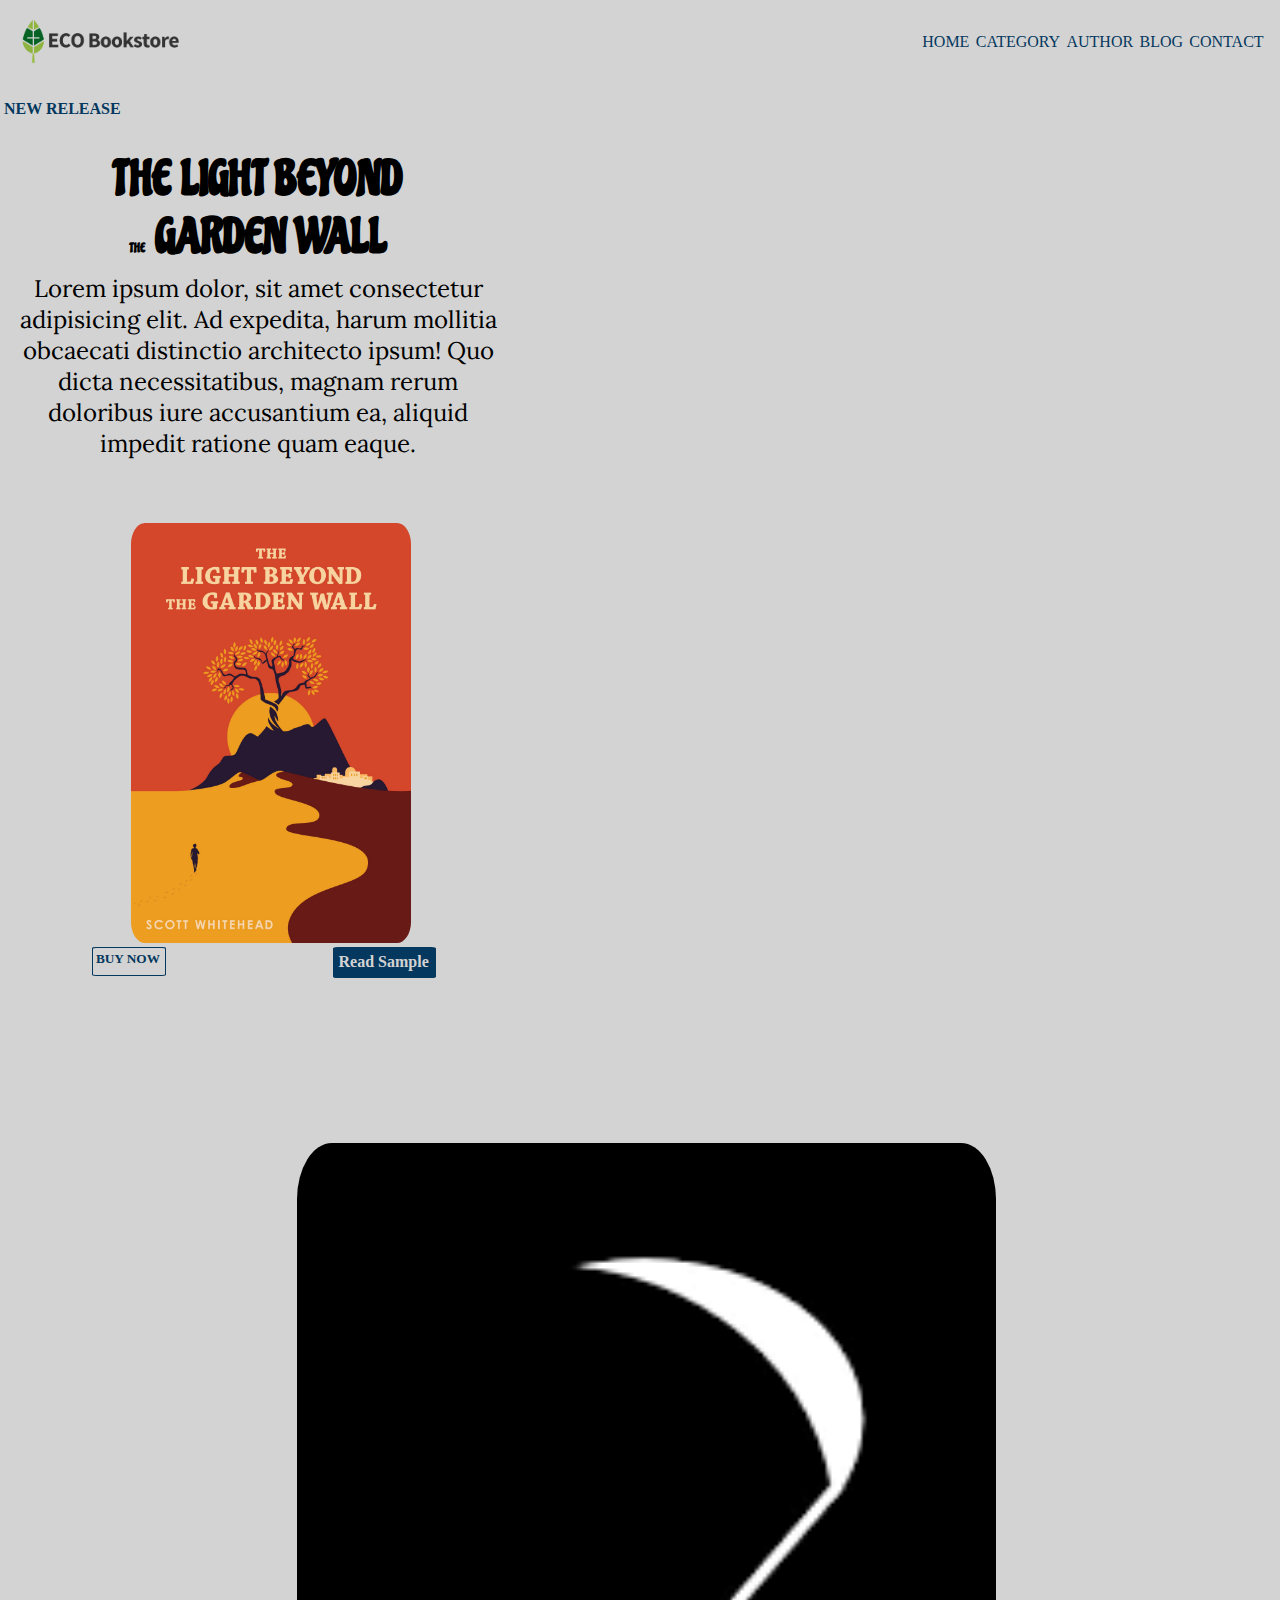
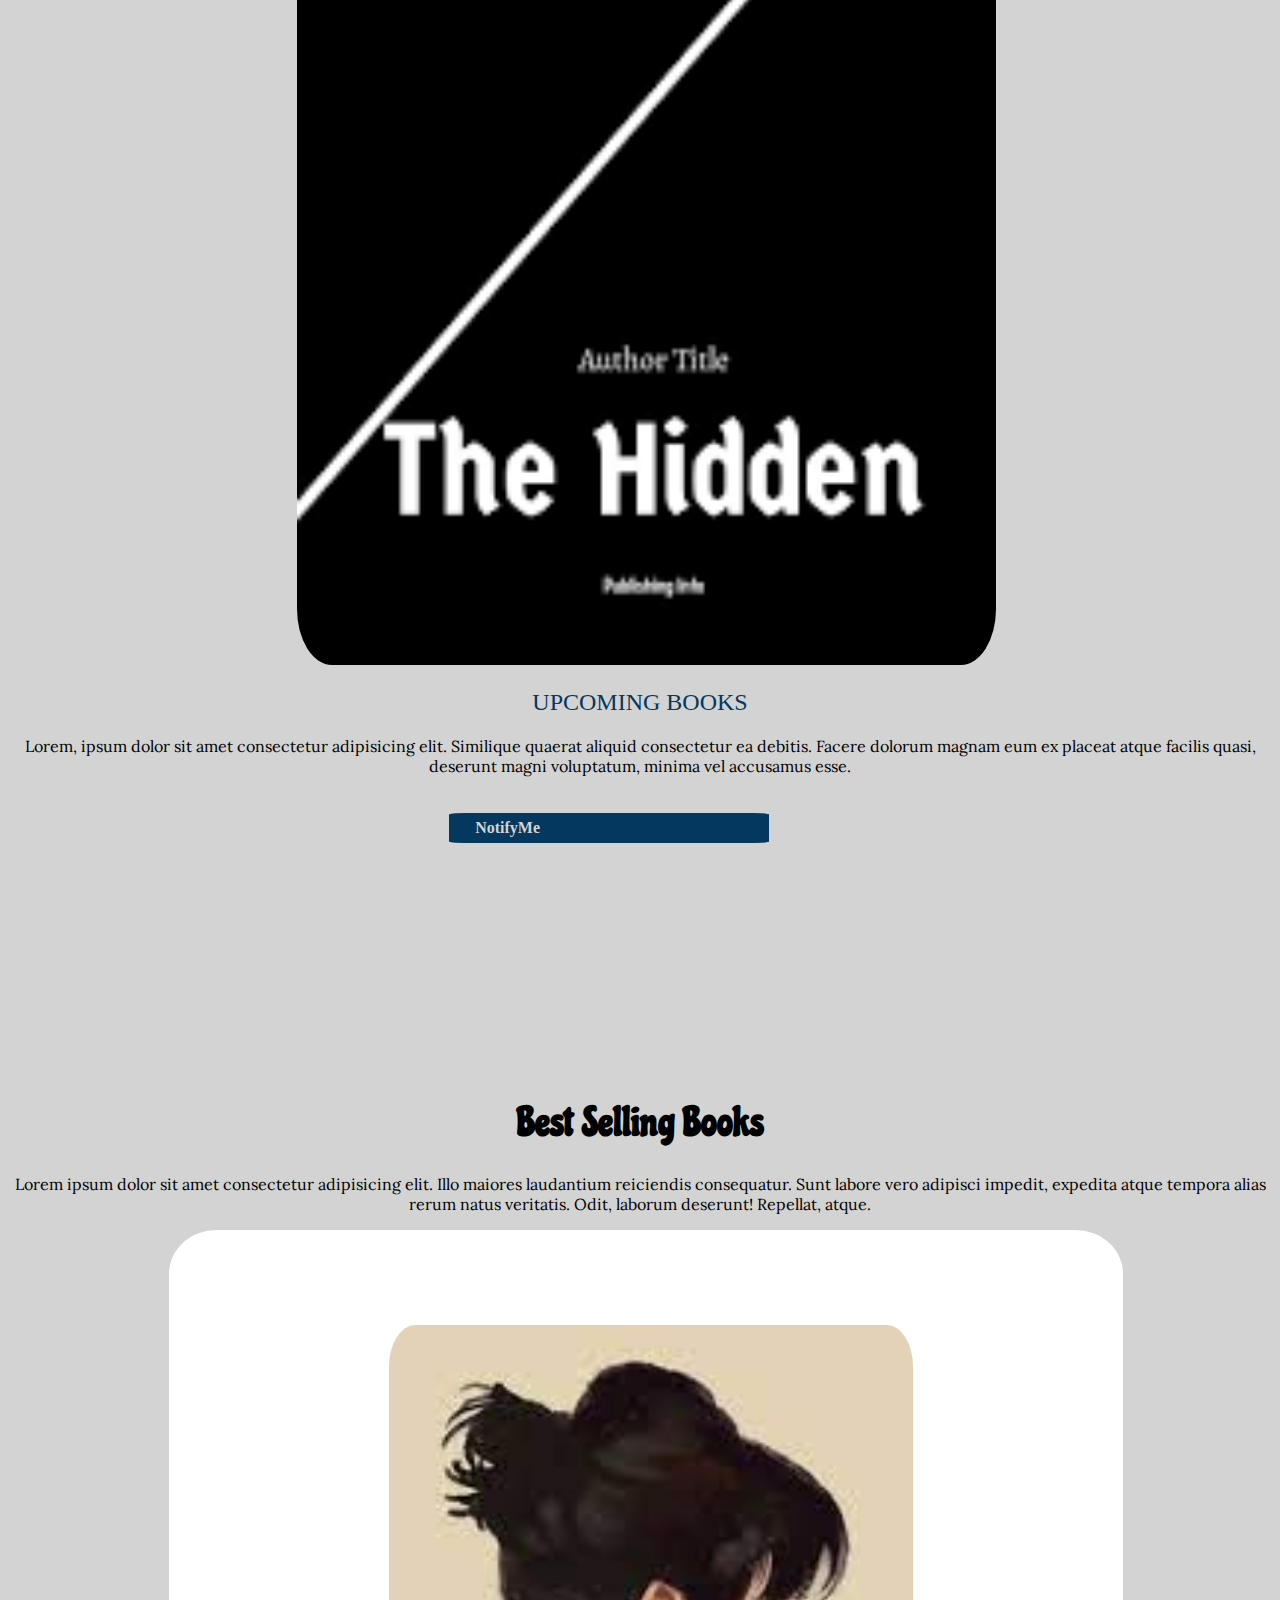
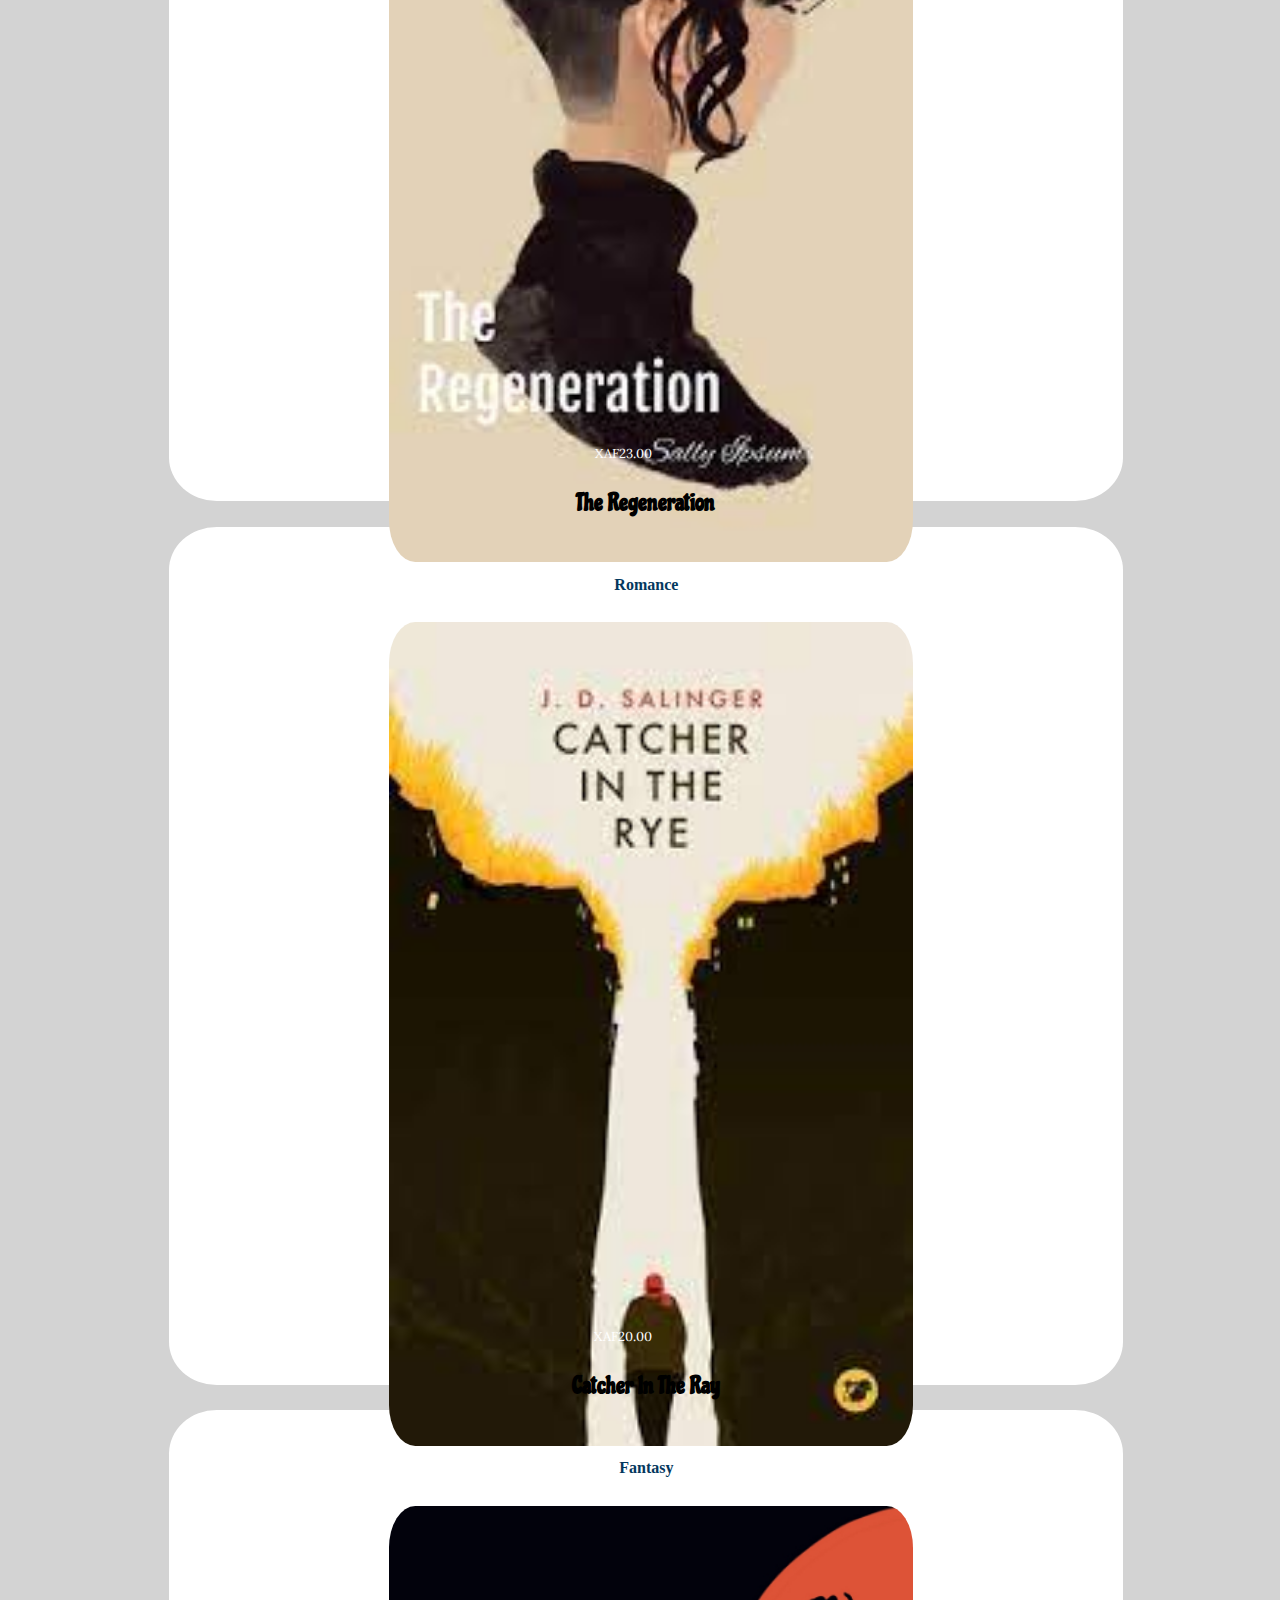
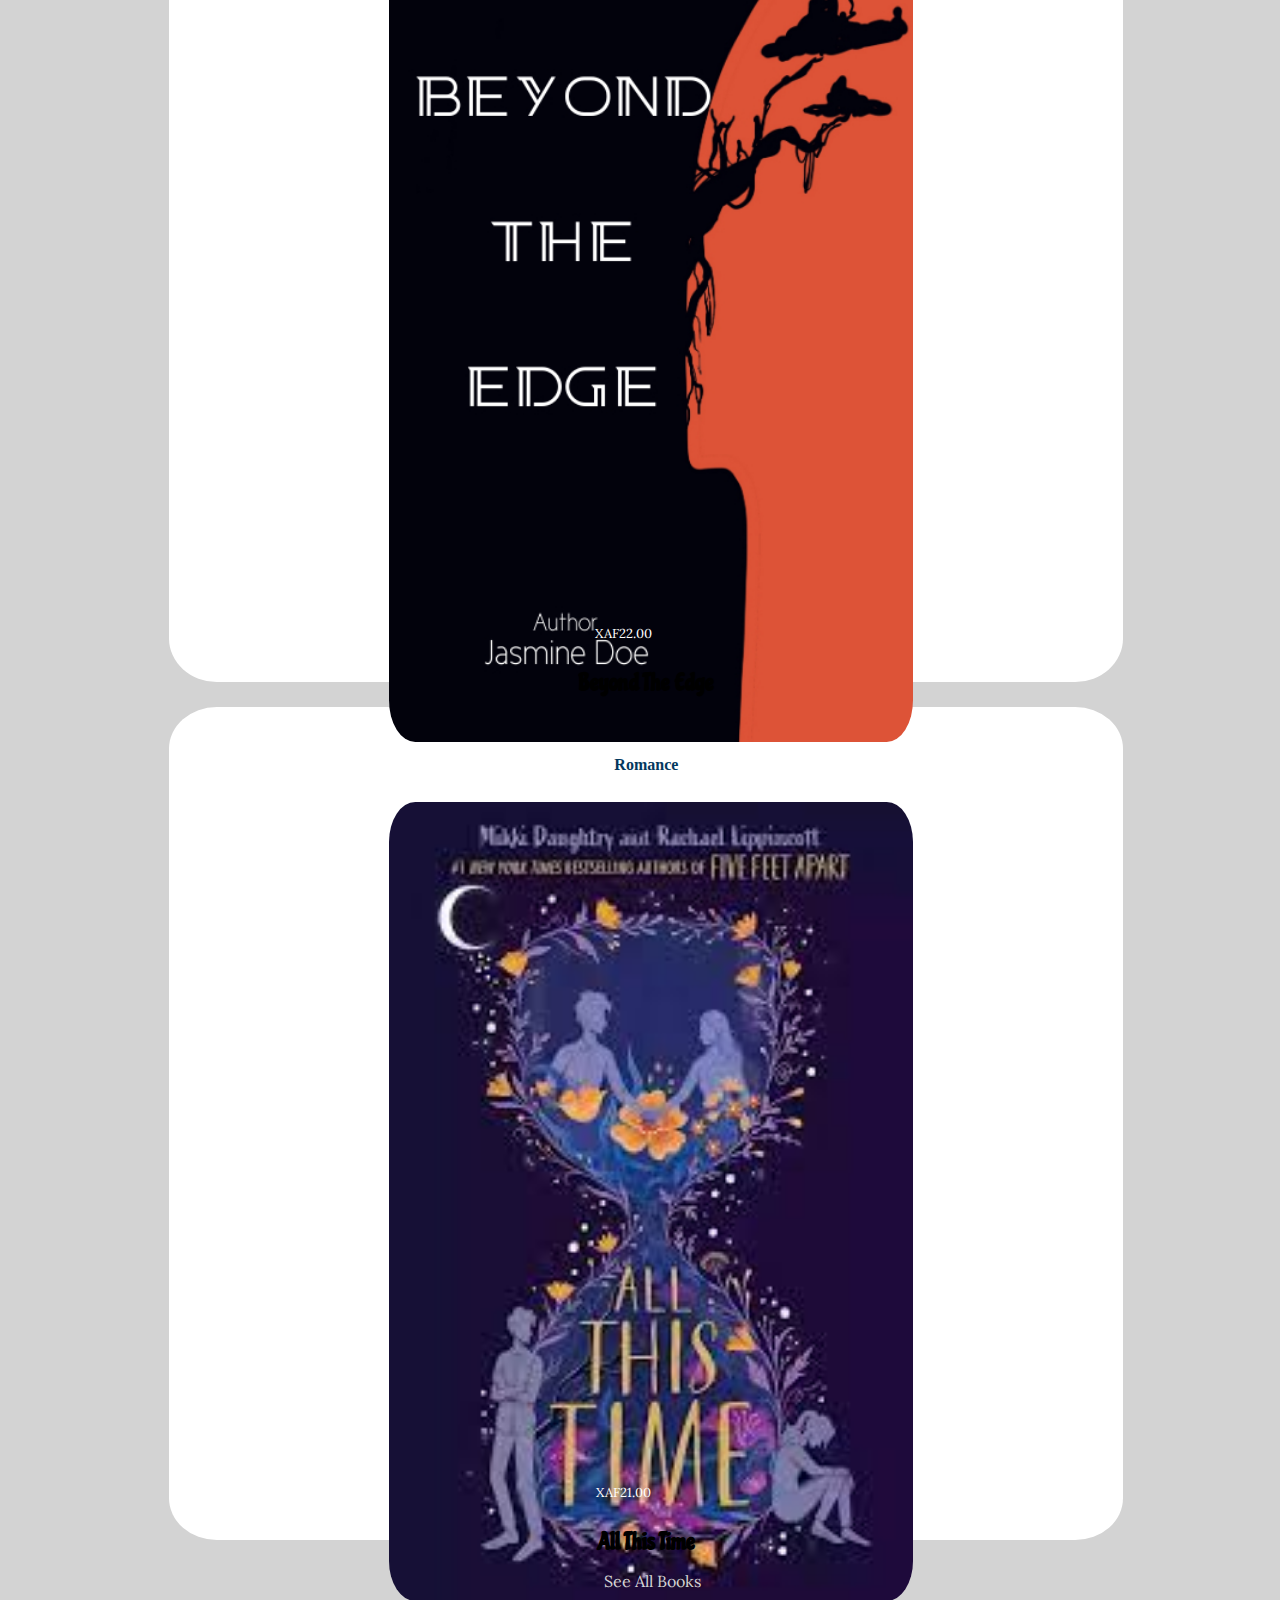
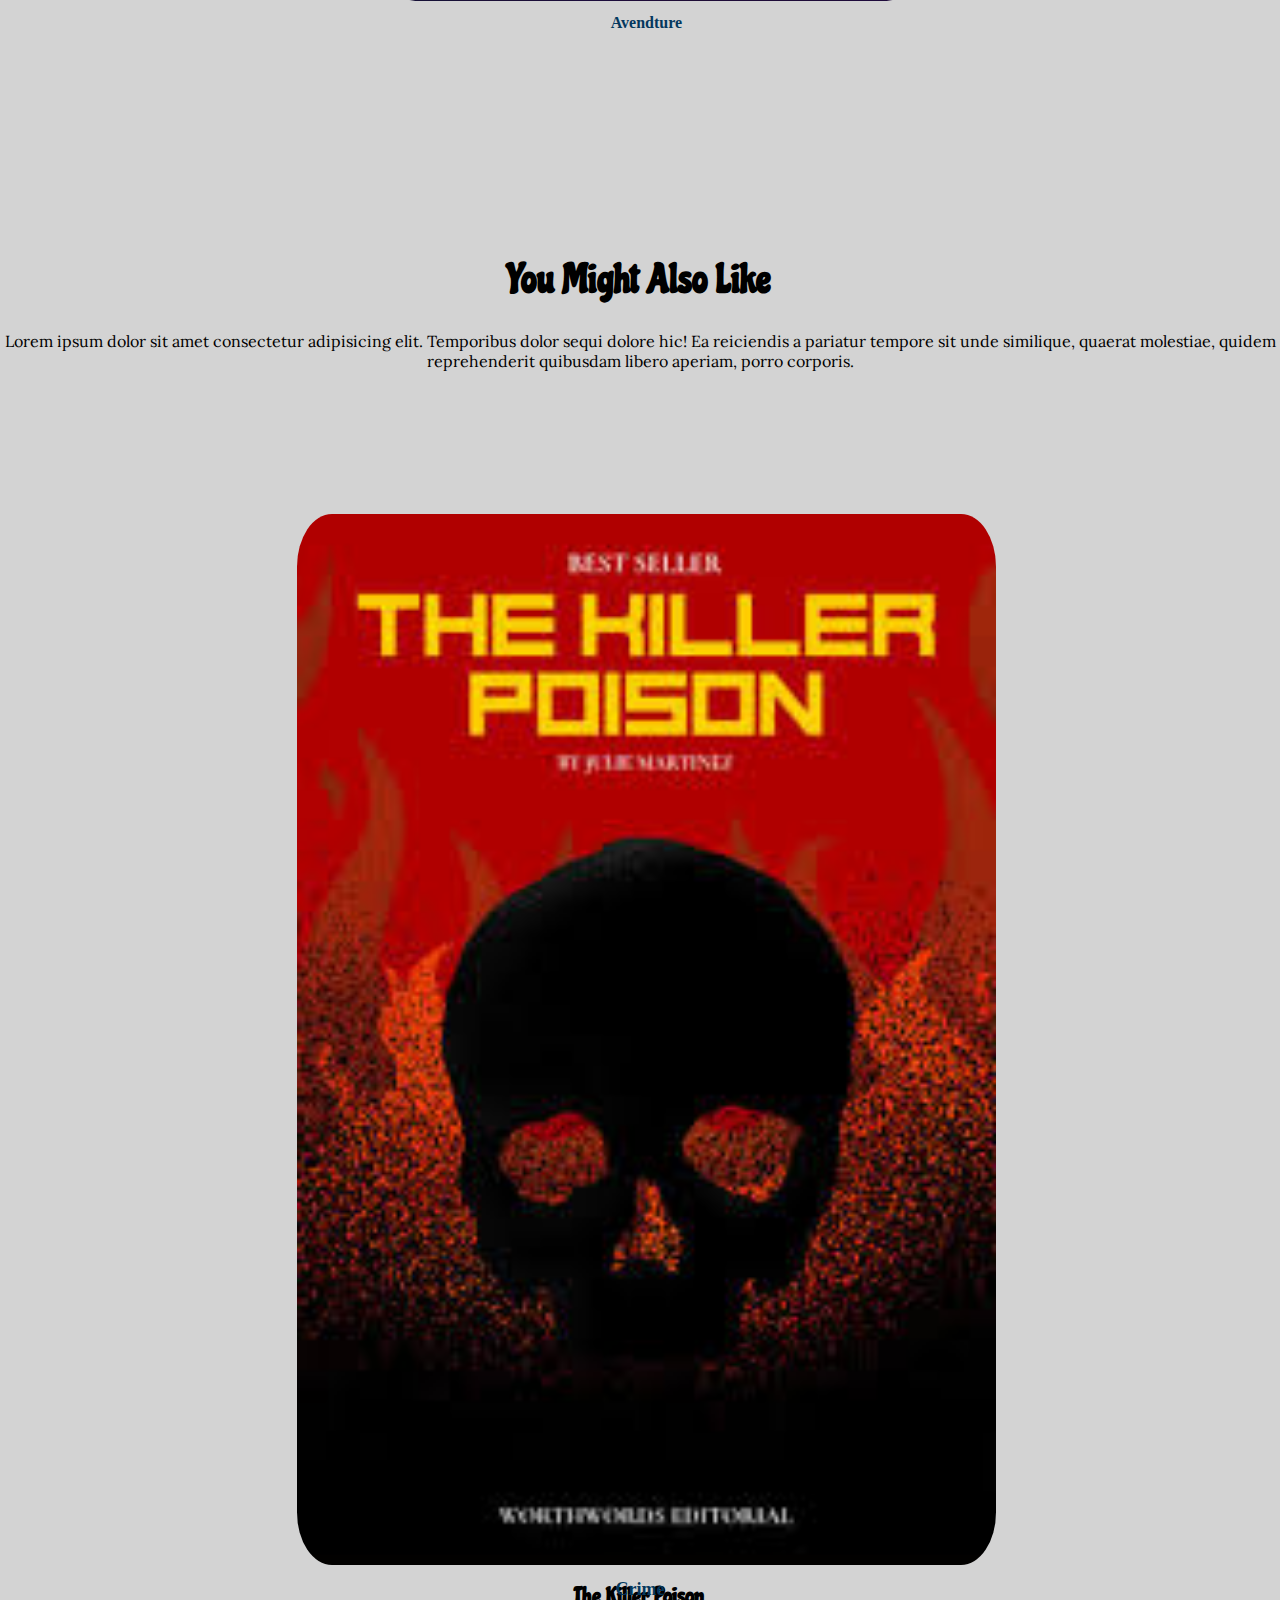
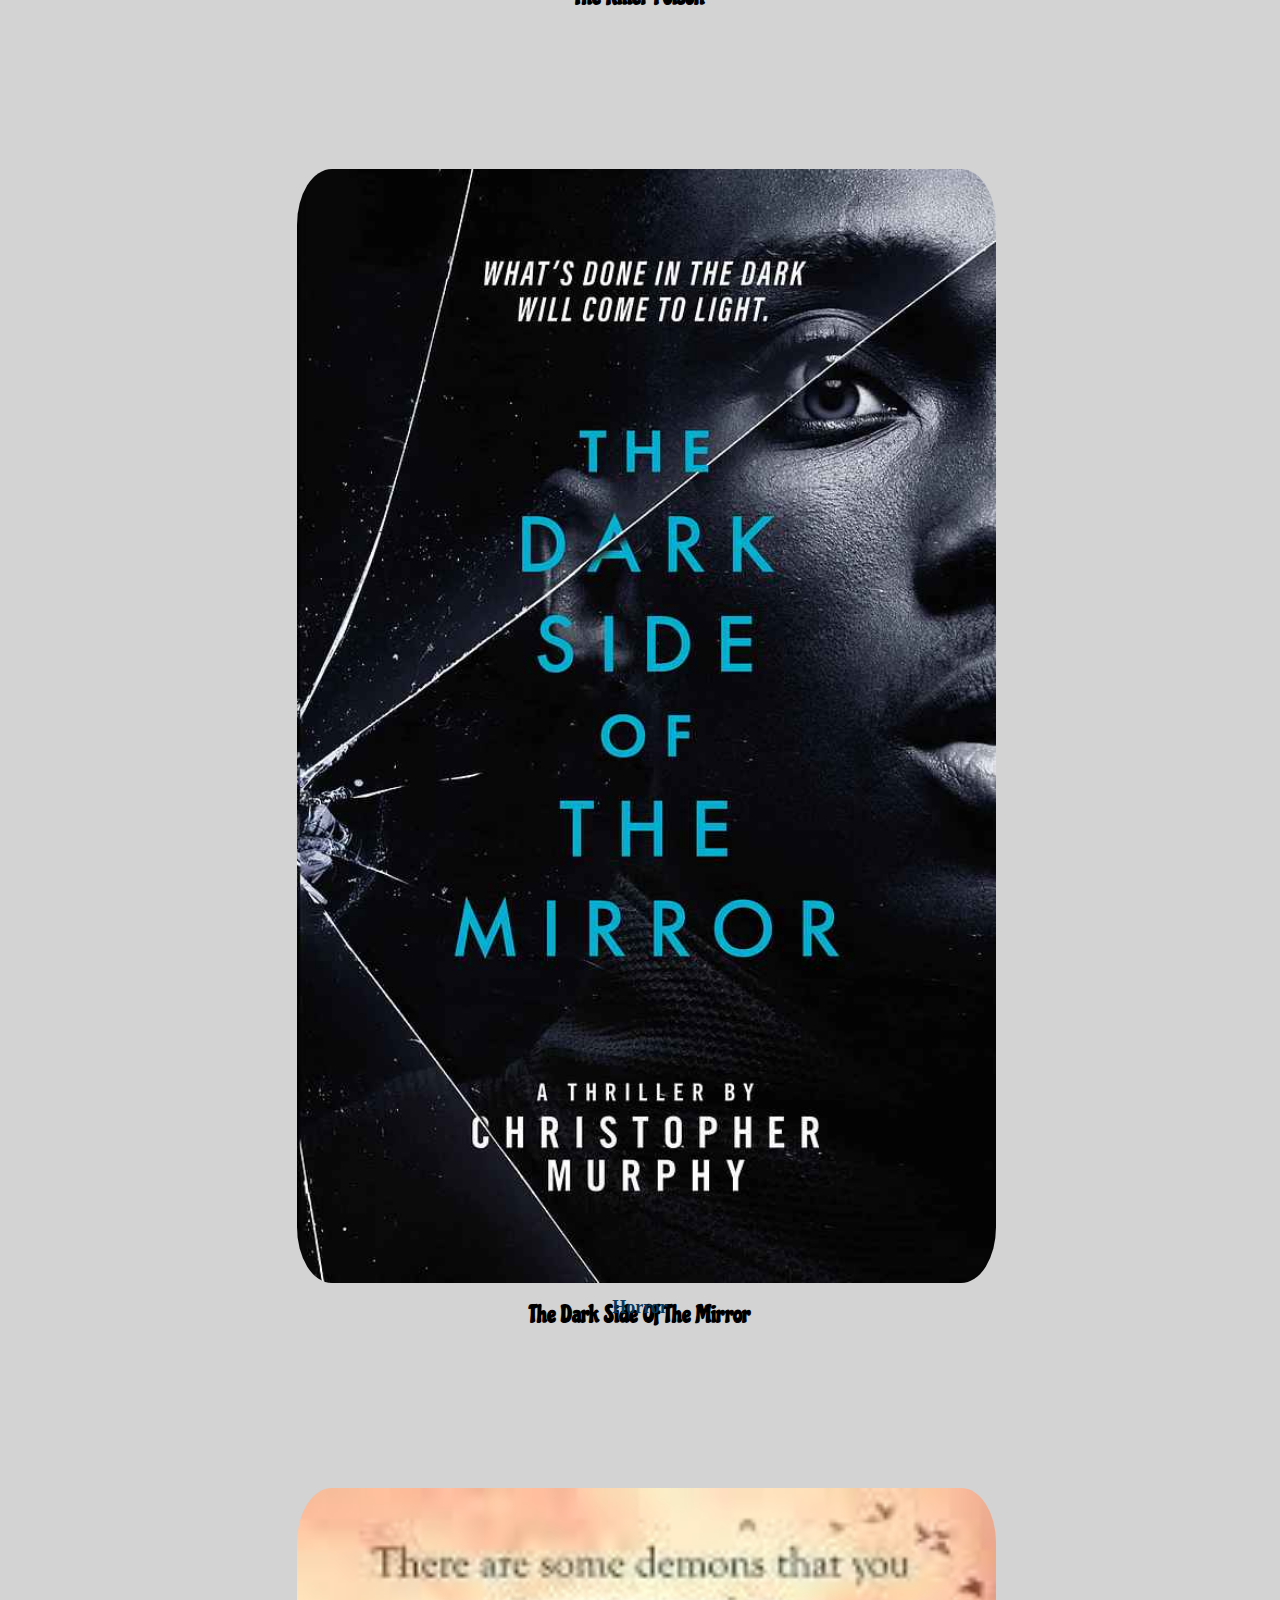
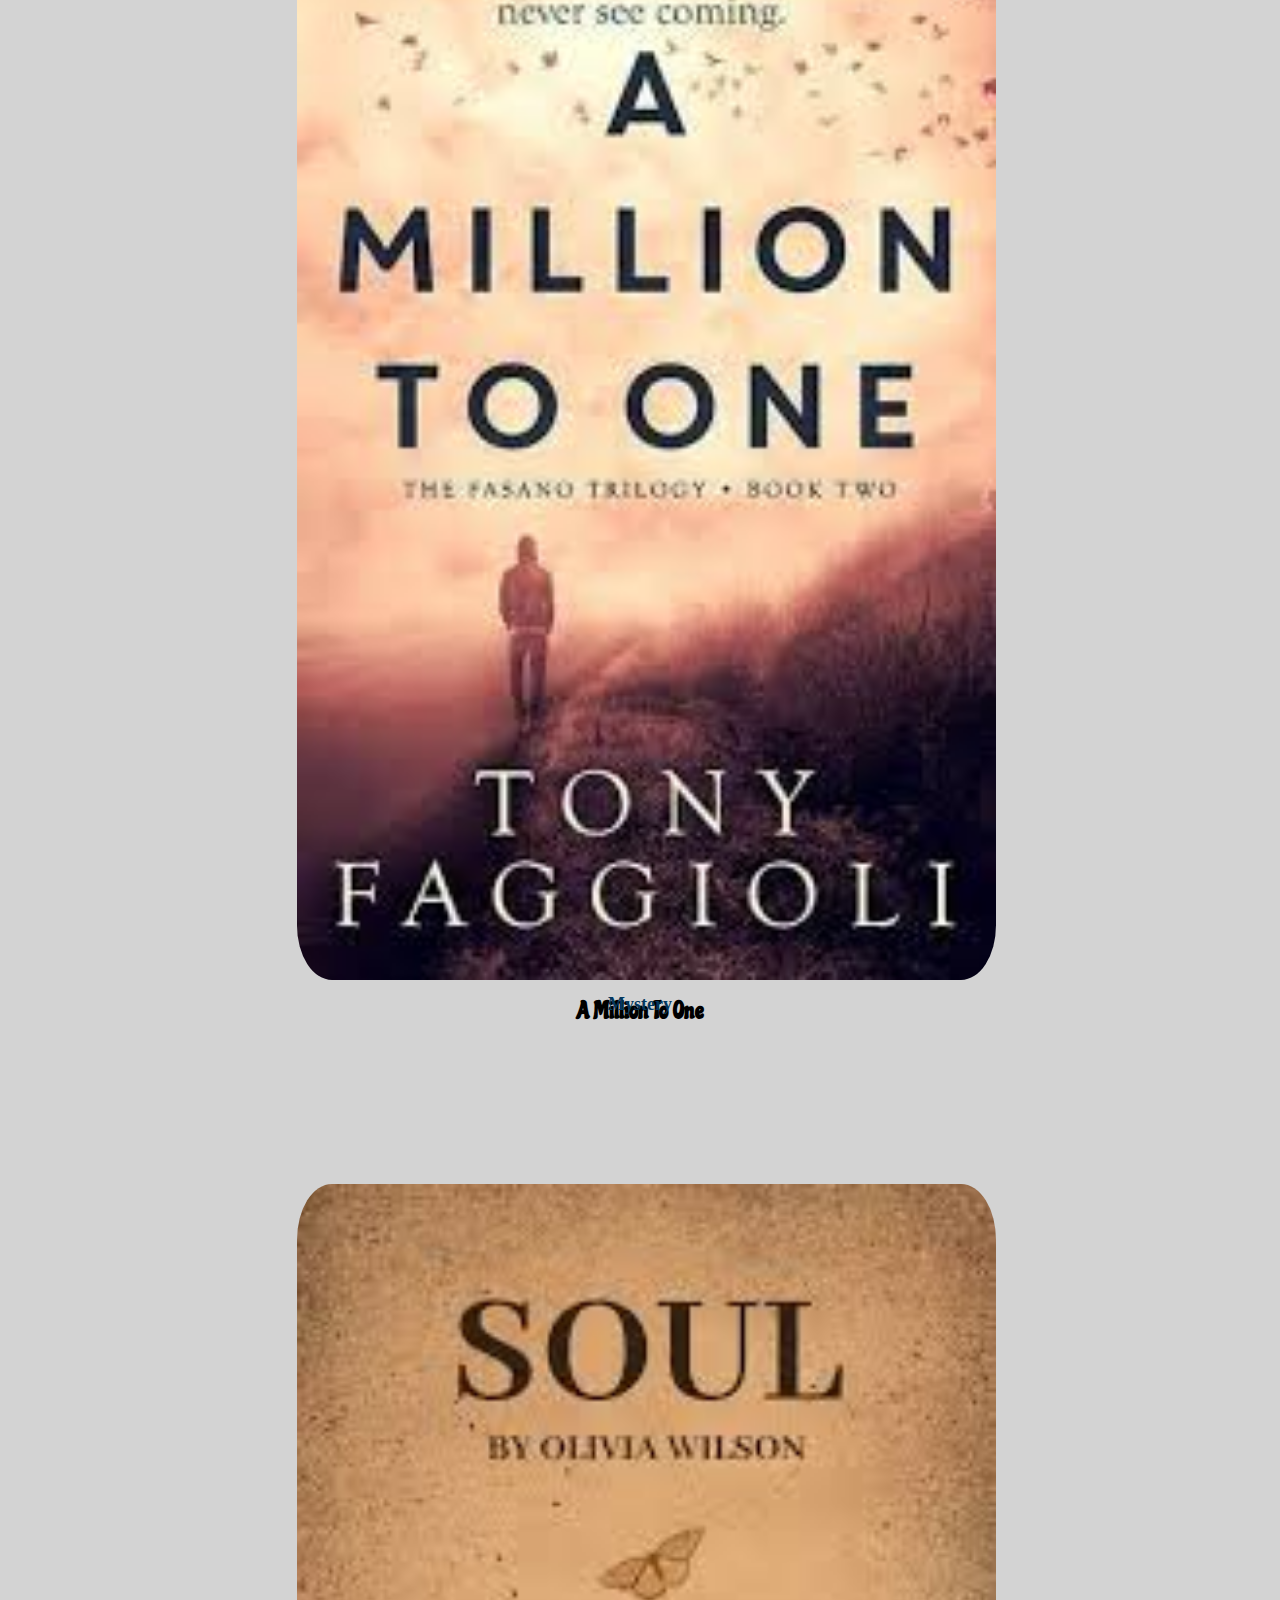
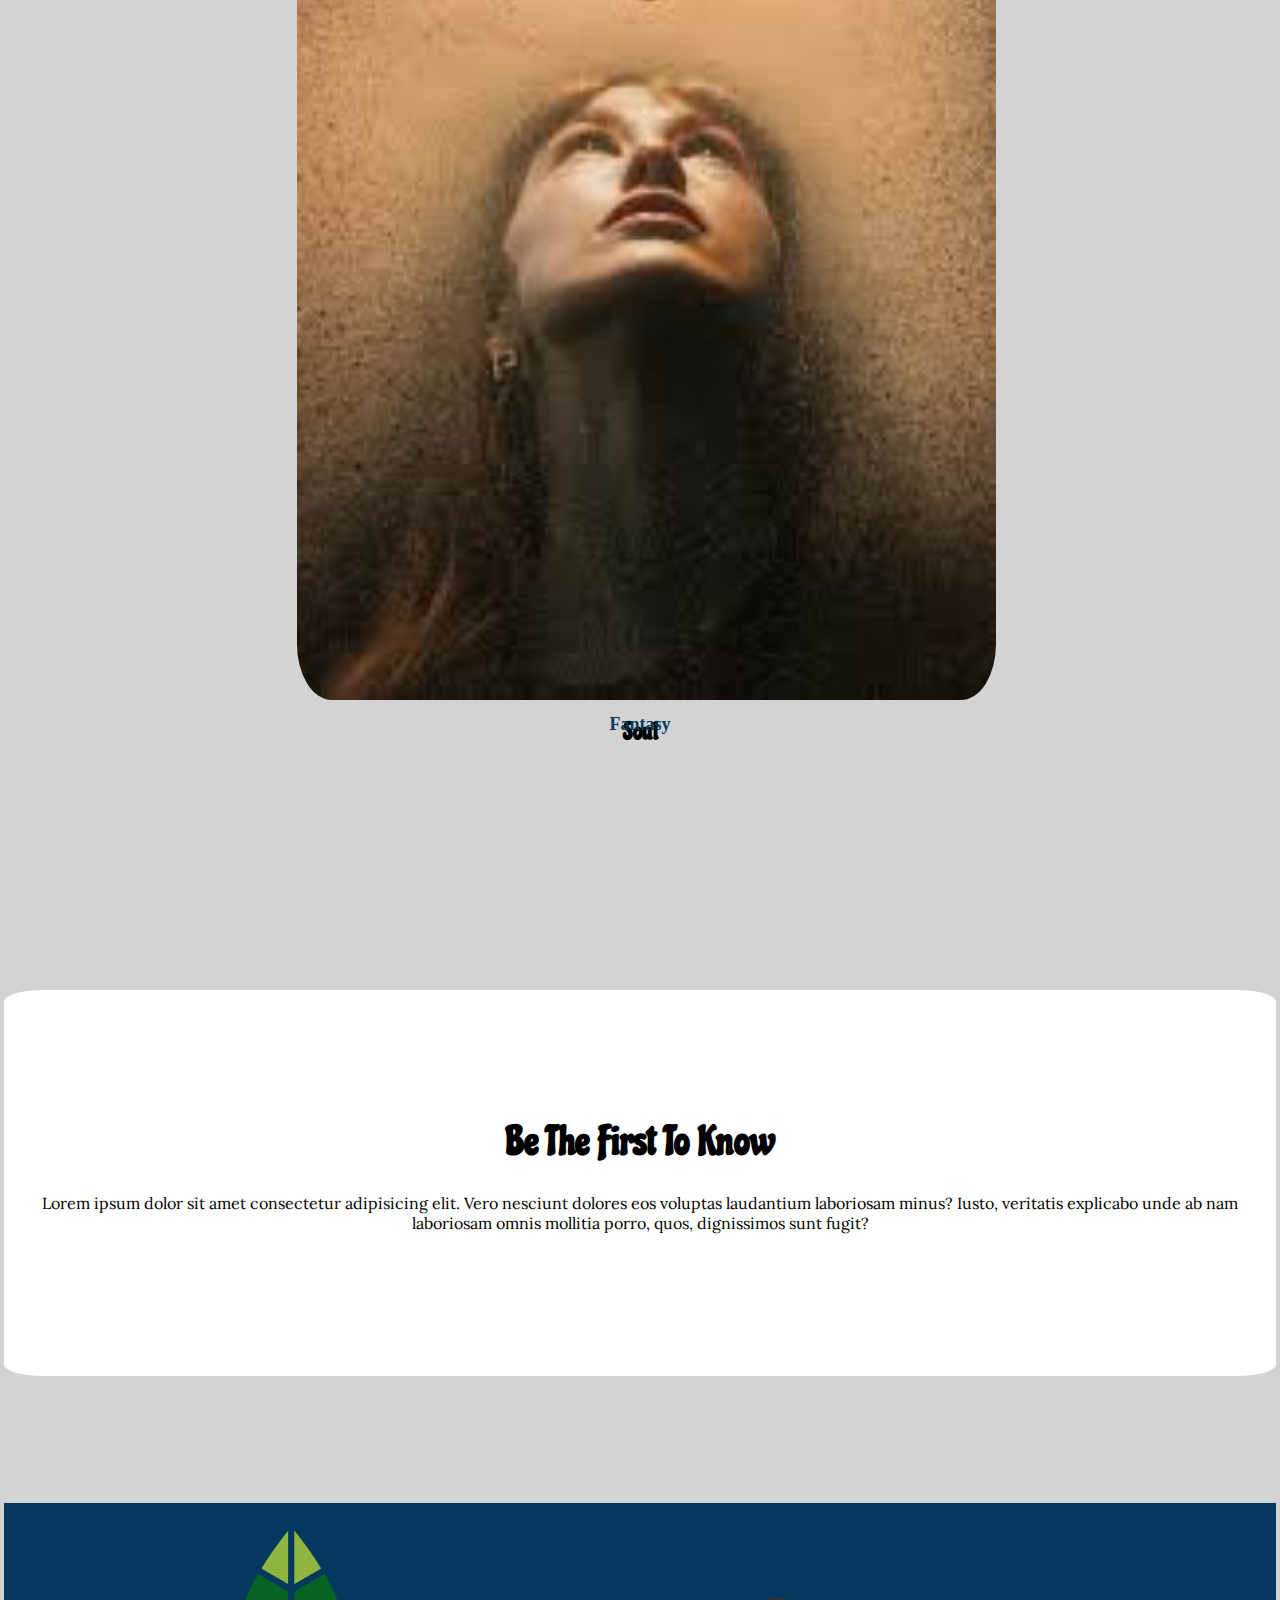
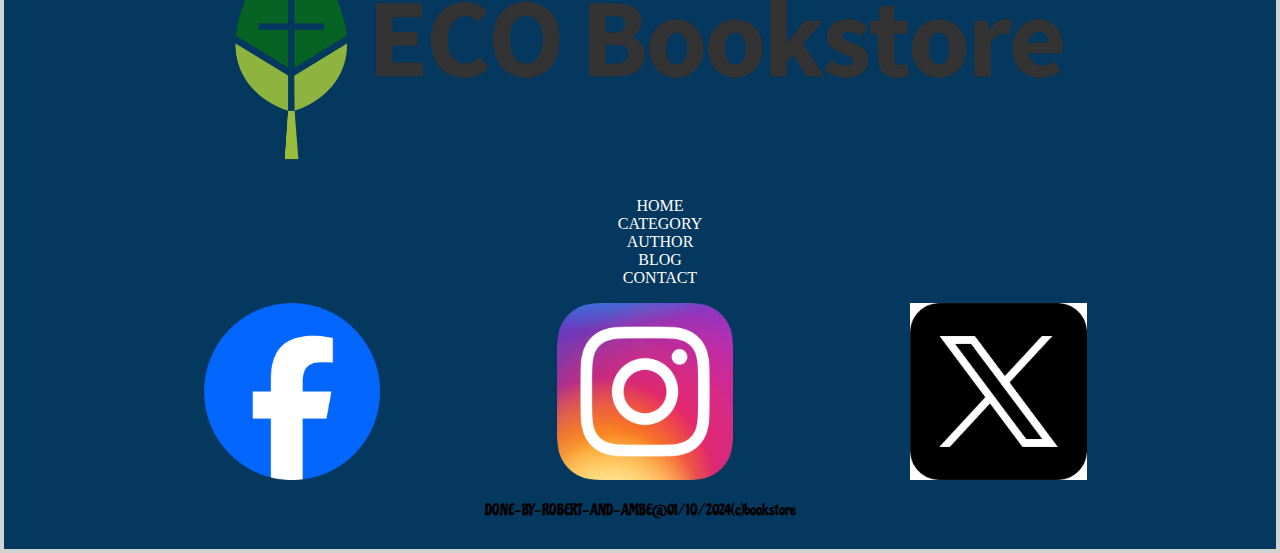
<file: index.html>
<!DOCTYPE html>
<html lang="en">

<head>
  <meta charset="UTF-8">
  <meta name="viewport" content="width=device-width, initial-scale=1.0">
  <title>ECO-BOOKSTORE</title>
  <link rel="stylesheet" href="./style/style.css">
  <link rel="preconnect" href="https://fonts.googleapis.com">
  <link rel="preconnect" href="https://fonts.gstatic.com" crossorigin>
  <link
    href="https://fonts.googleapis.com/css2?family=Chicle&family=Poppins:ital,wght@0,100;0,200;0,300;0,400;0,500;0,600;0,700;0,800;0,900;1,100;1,200;1,300;1,400;1,500;1,600;1,700;1,800;1,900&display=swap"
    rel="stylesheet">
  <link rel="stylesheet"
    href="https://fonts.googleapis.com/css2?family=Material+Symbols+Outlined:opsz,wght,FILL,GRAD@20..48,100..700,0..1,-50..200&icon_names=menu" />
  <link rel="preconnect" href="https://fonts.googleapis.com">
  <link rel="preconnect" href="https://fonts.gstatic.com" crossorigin>
  <link
    href="https://fonts.googleapis.com/css2?family=Chicle&family=Lora:ital,wght@0,400..700;1,400..700&family=Poppins:ital,wght@0,100;0,200;0,300;0,400;0,500;0,600;0,700;0,800;0,900;1,100;1,200;1,300;1,400;1,500;1,600;1,700;1,800;1,900&display=swap"
    rel="stylesheet">
</head>
<body>
  <header>
    <nav>
      <img src="./image/logo.webp" alt="logo">
      <span class="material-symbols-outlined">
        menu
      </span>
      <ul>
        <a href="index.html">HOME</a>
        <a href="Category.html">CATEGORY</a>
        <a href="">AUTHOR</a>
        <a href="">BLOG</a>
        <a href="">CONTACT</a>
      </ul>
    </nav>
  </header>
  <main>
    <section class="sec1">
      <div class="sec1-1">
        <div class="sec1-2">
          <h4>NEW RELEASE</h4>
          <h1>THE LIGHT BEYOND<br> <span class="lil">THE</span> GARDEN WALL</h1>
          <p>Lorem ipsum dolor, sit amet consectetur adipisicing elit. Ad expedita, harum mollitia obcaecati distinctio
            architecto ipsum! Quo dicta necessitatibus, magnam rerum doloribus iure accusantium ea, aliquid impedit
            ratione quam eaque.</p>
          <img src="./image/book1.jpeg" alt="bk1">
          <div class="link">
            <a href="">
              <h5>BUY NOW</h5>
            </a>
            <a href="">
              <h6>Read Sample</h6>
            </a>
          </div>
        </div>
      </div>
    </section>
    <section class="sec2">
      <div class="sec2-1">
        <img src="./image/book9.png" alt="bk9">
        <div class="sec2-2">
          <h2>UPCOMING BOOKS</h2>
          <p>Lorem, ipsum dolor sit amet consectetur adipisicing elit. Similique quaerat aliquid consectetur ea debitis.
            Facere dolorum magnam eum ex placeat atque facilis quasi, deserunt magni voluptatum, minima vel accusamus
            esse.</p>
          <a href="">
            <h6>NotifyMe</h6>
          </a>
        </div>
      </div>
    </section>
    <section class="sec3">
      <div class="sec3-1">
        <h1>Best Selling Books</h1>
        <p>Lorem ipsum dolor sit amet consectetur adipisicing elit. Illo maiores laudantium reiciendis consequatur. Sunt
          labore vero adipisci impedit, expedita atque tempora alias rerum natus veritatis. Odit, laborum deserunt!
          Repellat, atque.</p>
        <div class="book">
          <div class="book1">
            <img src="./image/book8.jpeg" alt="bk8">
            <h6>Romance</h6>
            <h4>The Regeneration</h4>
            <p>XAF23.00</p>
          </div>
          <div class="book2">
            <img src="./image/book7.jpeg" alt="bk7">
            <h6>Fantasy</h6>
            <h4>Catcher In The Ray</h4>
            <p>XAF20.00</p>
          </div>
          <div class="book3">
            <img src="./image/book6.jpeg" alt="bk6">
            <h6>Romance</h6>
            <h4>Beyond The Edge</h4>
            <p>XAF22.00</p>
          </div>
          <div class="book4">
            <img src="./image/book5.jpeg" alt="bk5">
            <h6> Avendture</h6>
            <h4>All This Time</h4>
            <p>XAF21.00</p>
          </div>
        </div>
        <a href="">
          <p>See All Books</p>
        </a>
      </div>
    </section>
    <section class="sec4">
      <h1>You Might Also Like</h1>
      <p>Lorem ipsum dolor sit amet consectetur adipisicing elit. Temporibus dolor sequi dolore hic! Ea reiciendis a
        pariatur tempore sit unde similique, quaerat molestiae, quidem reprehenderit quibusdam libero aperiam, porro
        corporis.</p>
      <div class="sec4-1">
        <div class="box1">
          <img src="./image/book13.jpeg" alt="bk13">
          <h4>The Killer Poison</h4>
          <h6>Crime</h6>
        </div>
        <div class="box2">
          <img src="./image/book12.jpeg" alt="bk12">
          <h4>The Dark Side Of The Mirror</h4>
          <h6>Horror</h6>
        </div>
        <div class="box3">
          <img src="./image/book11.jpeg" alt="bk11">
          <h4>A Million To One</h4>
          <h6>Mystery</h6>
        </div>
        <div class="box4">
          <img src="./image/book10.jpeg" alt="bk10">
          <h4>Soul</h4>
          <h6>Fantasy</h6>
        </div>
      </div>
    </section>
    <section class="sec5">
      <h1>Be The First To Know</h1>
      <p>Lorem ipsum dolor sit amet consectetur adipisicing elit. Vero nesciunt dolores eos voluptas laudantium
        laboriosam minus? Iusto, veritatis explicabo unde ab nam laboriosam omnis mollitia porro, quos, dignissimos sunt
        fugit?</p>
    </section>
  </main>
  <footer>
    <div class="foot">
      <div class="foot1">
        <img src="./image/logo.webp" alt="lo">
      </div>
      <ul>
        <li><a href="index.html">HOME</a></li>
        <li><a href="Category.html">CATEGORY</a></li>
        <li><a href="">AUTHOR</a></li>
        <li><a href="">BLOG</a></li>
        <li><a href="">CONTACT</a></li>
      </ul>
      <div class="foot2">
        <div class="foot2-1">
          <img src="./image/fb.png" alt="fb">
        </div>
        <div class="foot2-2">
          <img src="./image/insta.png" alt="ig">
        </div>
        <div class="foot2-3">
          <img src="./image/x.png" alt="x">
        </div>
      </div>
      <p>DONE-BY-ROBERT-AND-AMBE@01/1O/2024(c)bookstore</p>
    </div>
  </footer>
</body>

</html>
</file>
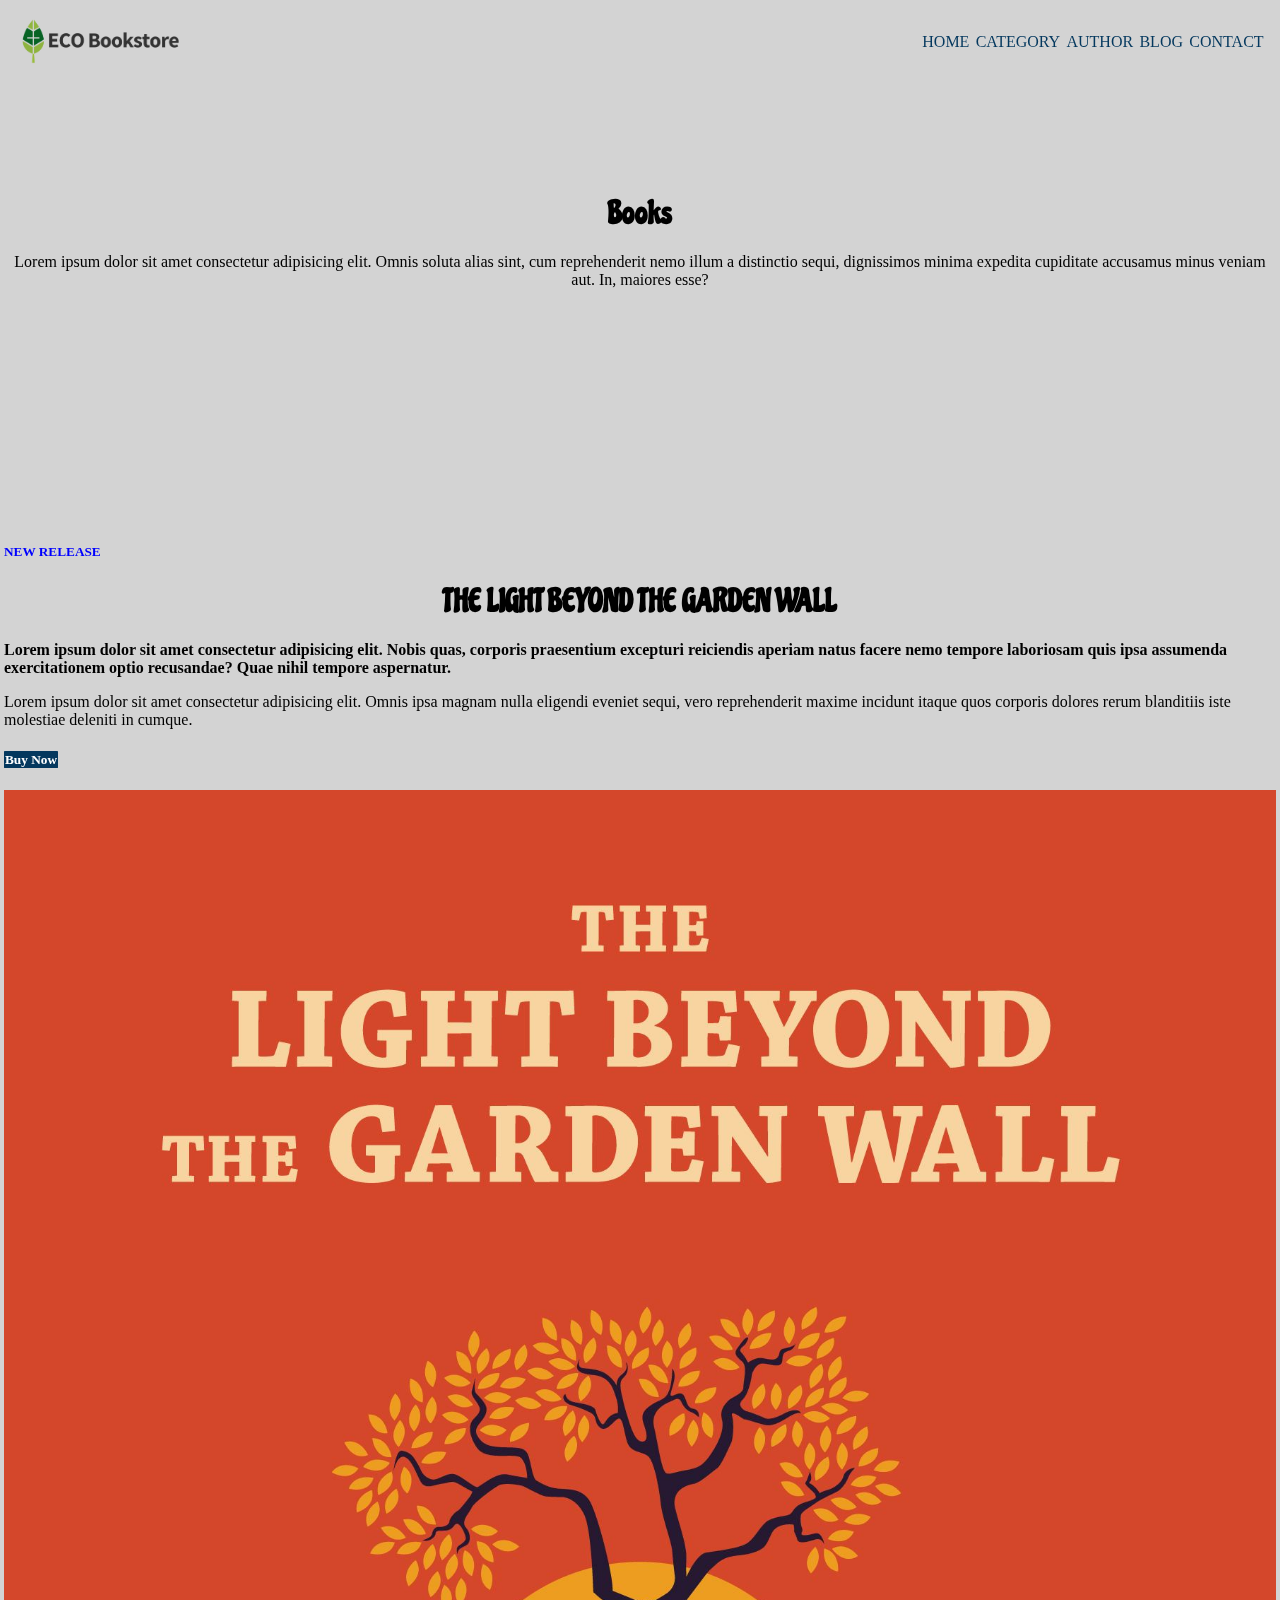
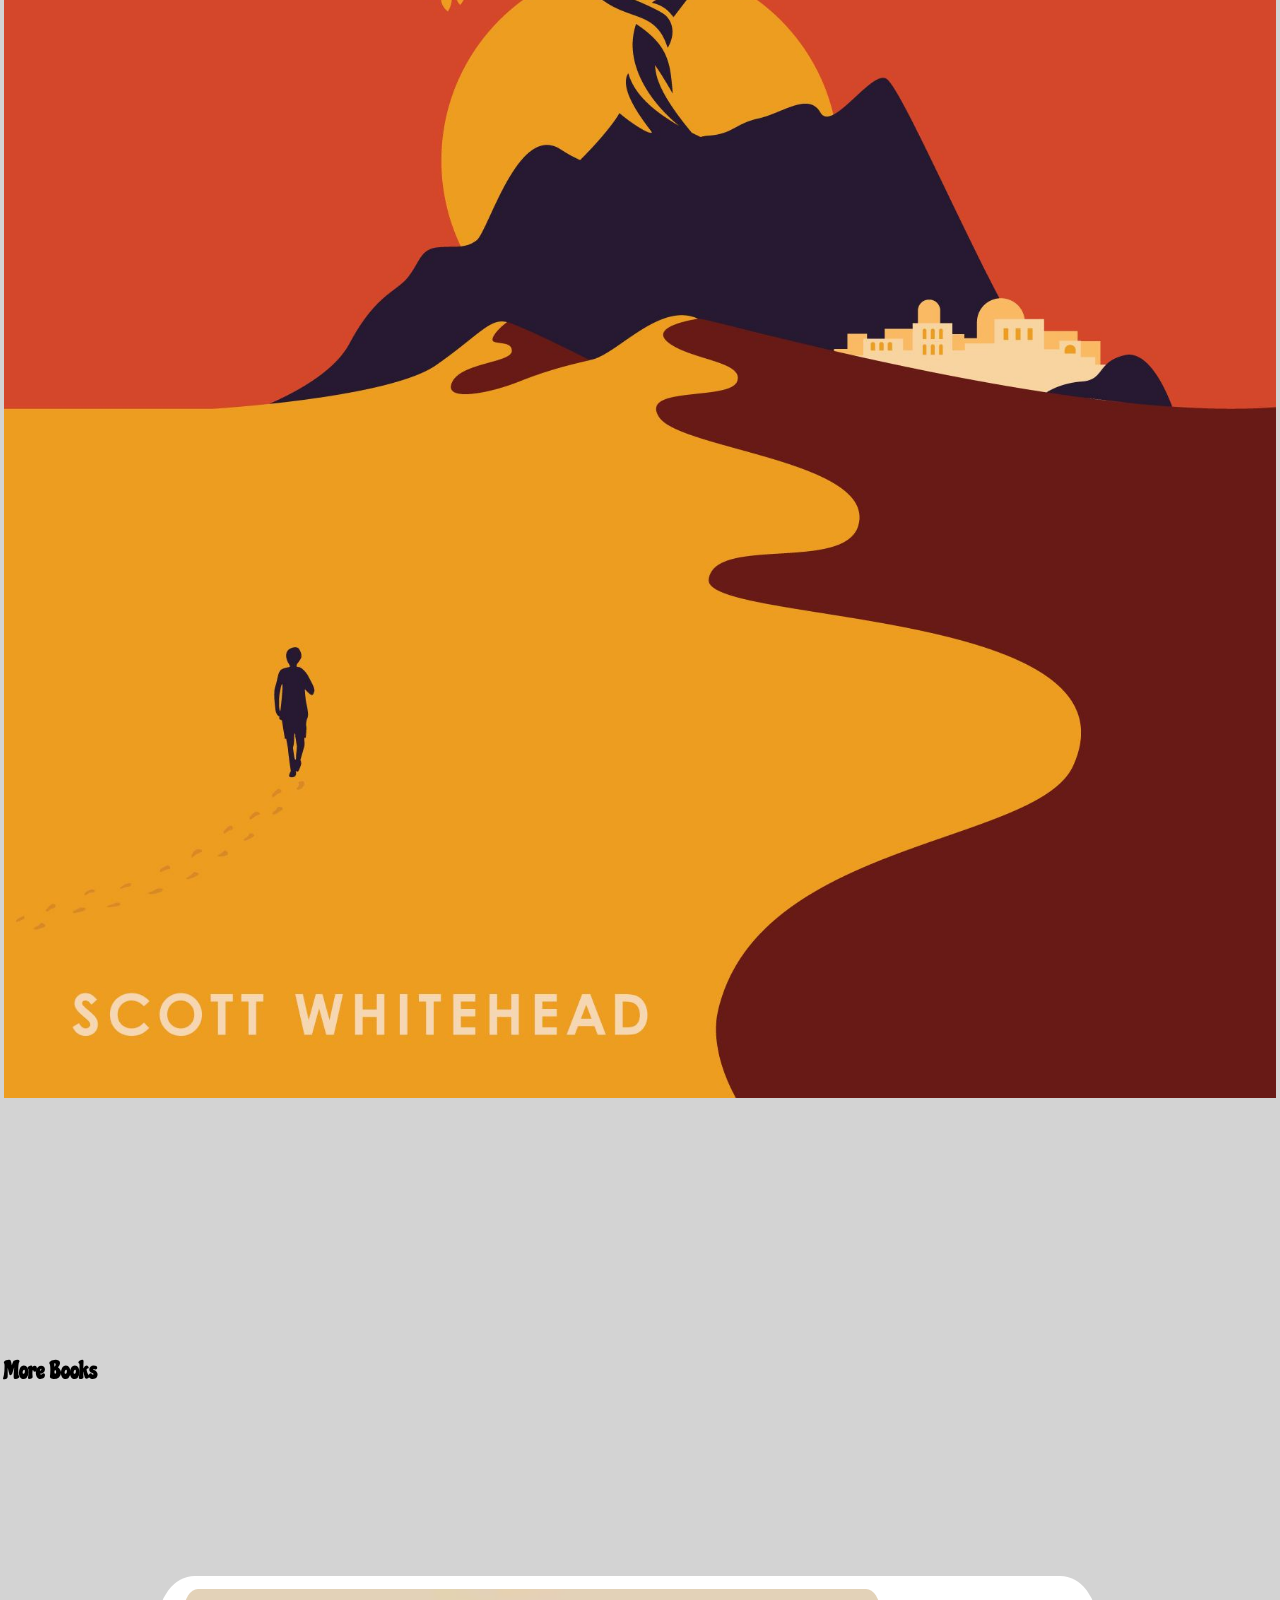
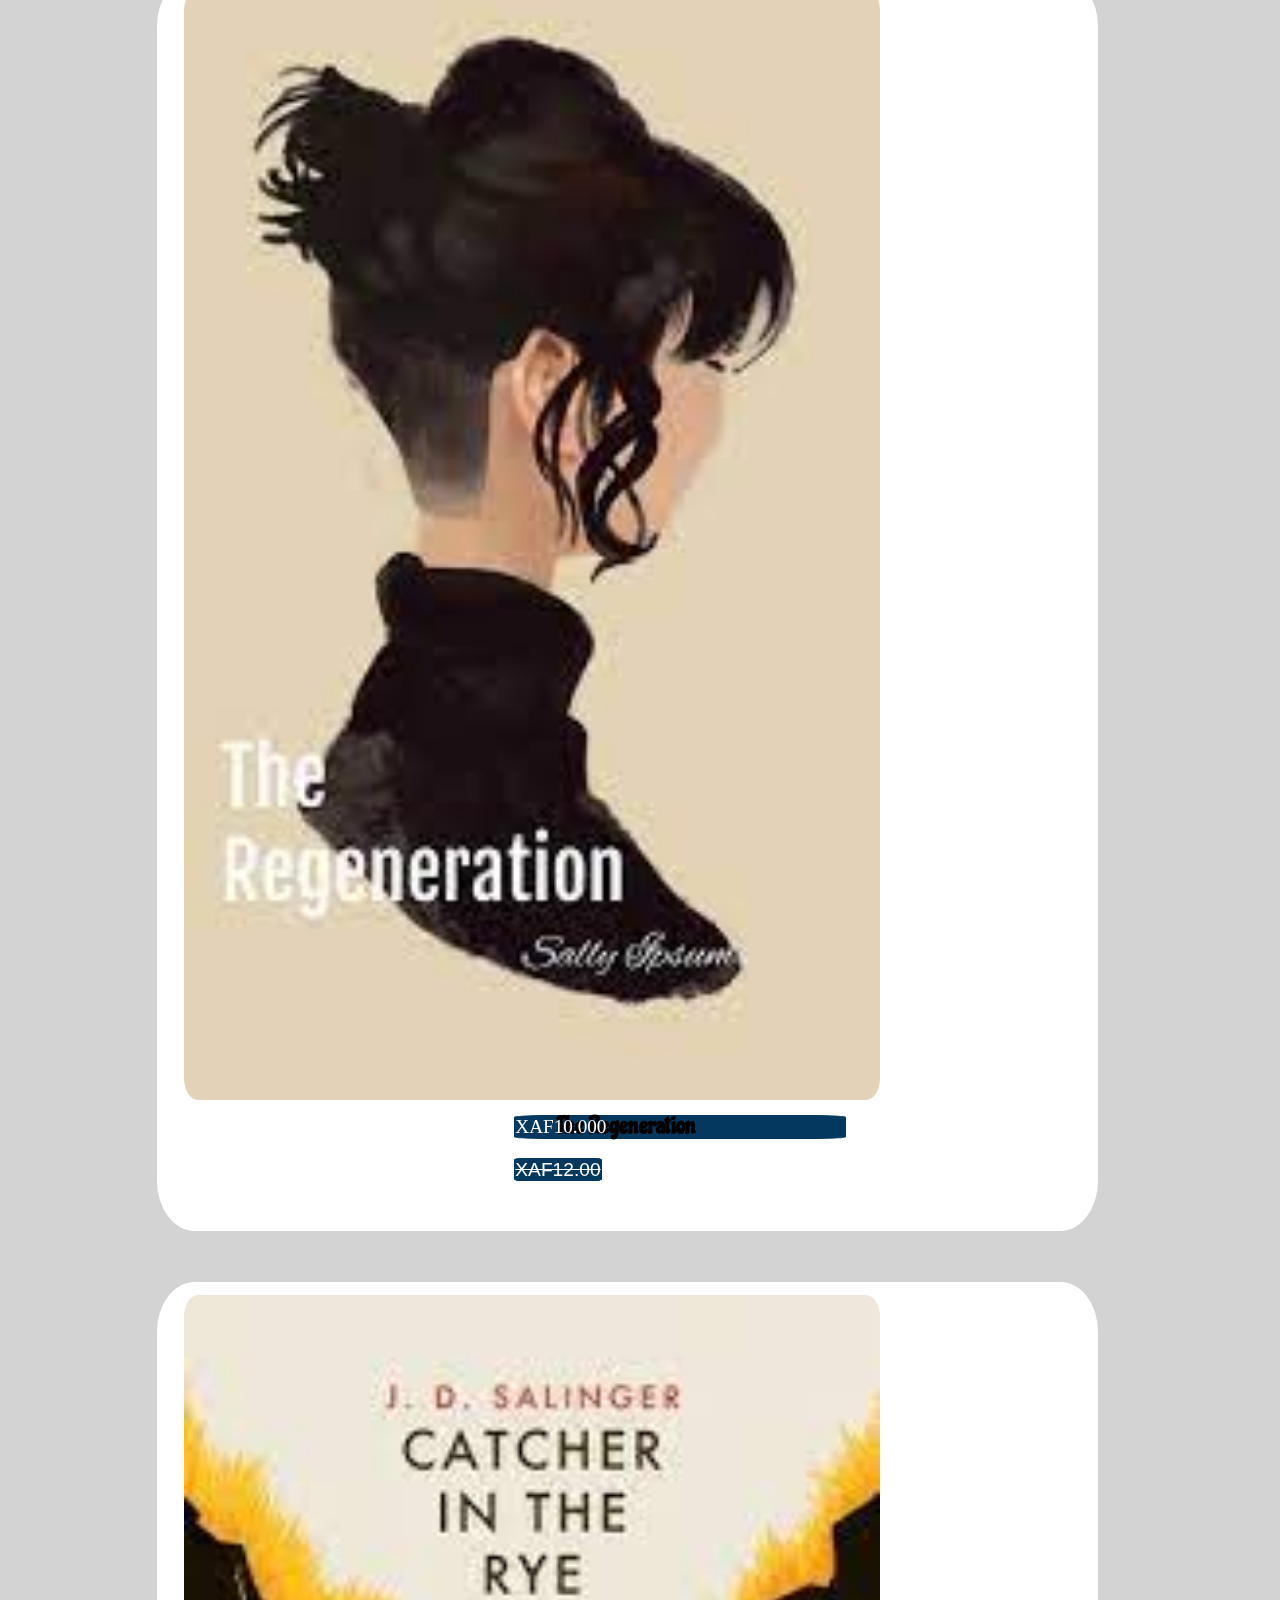
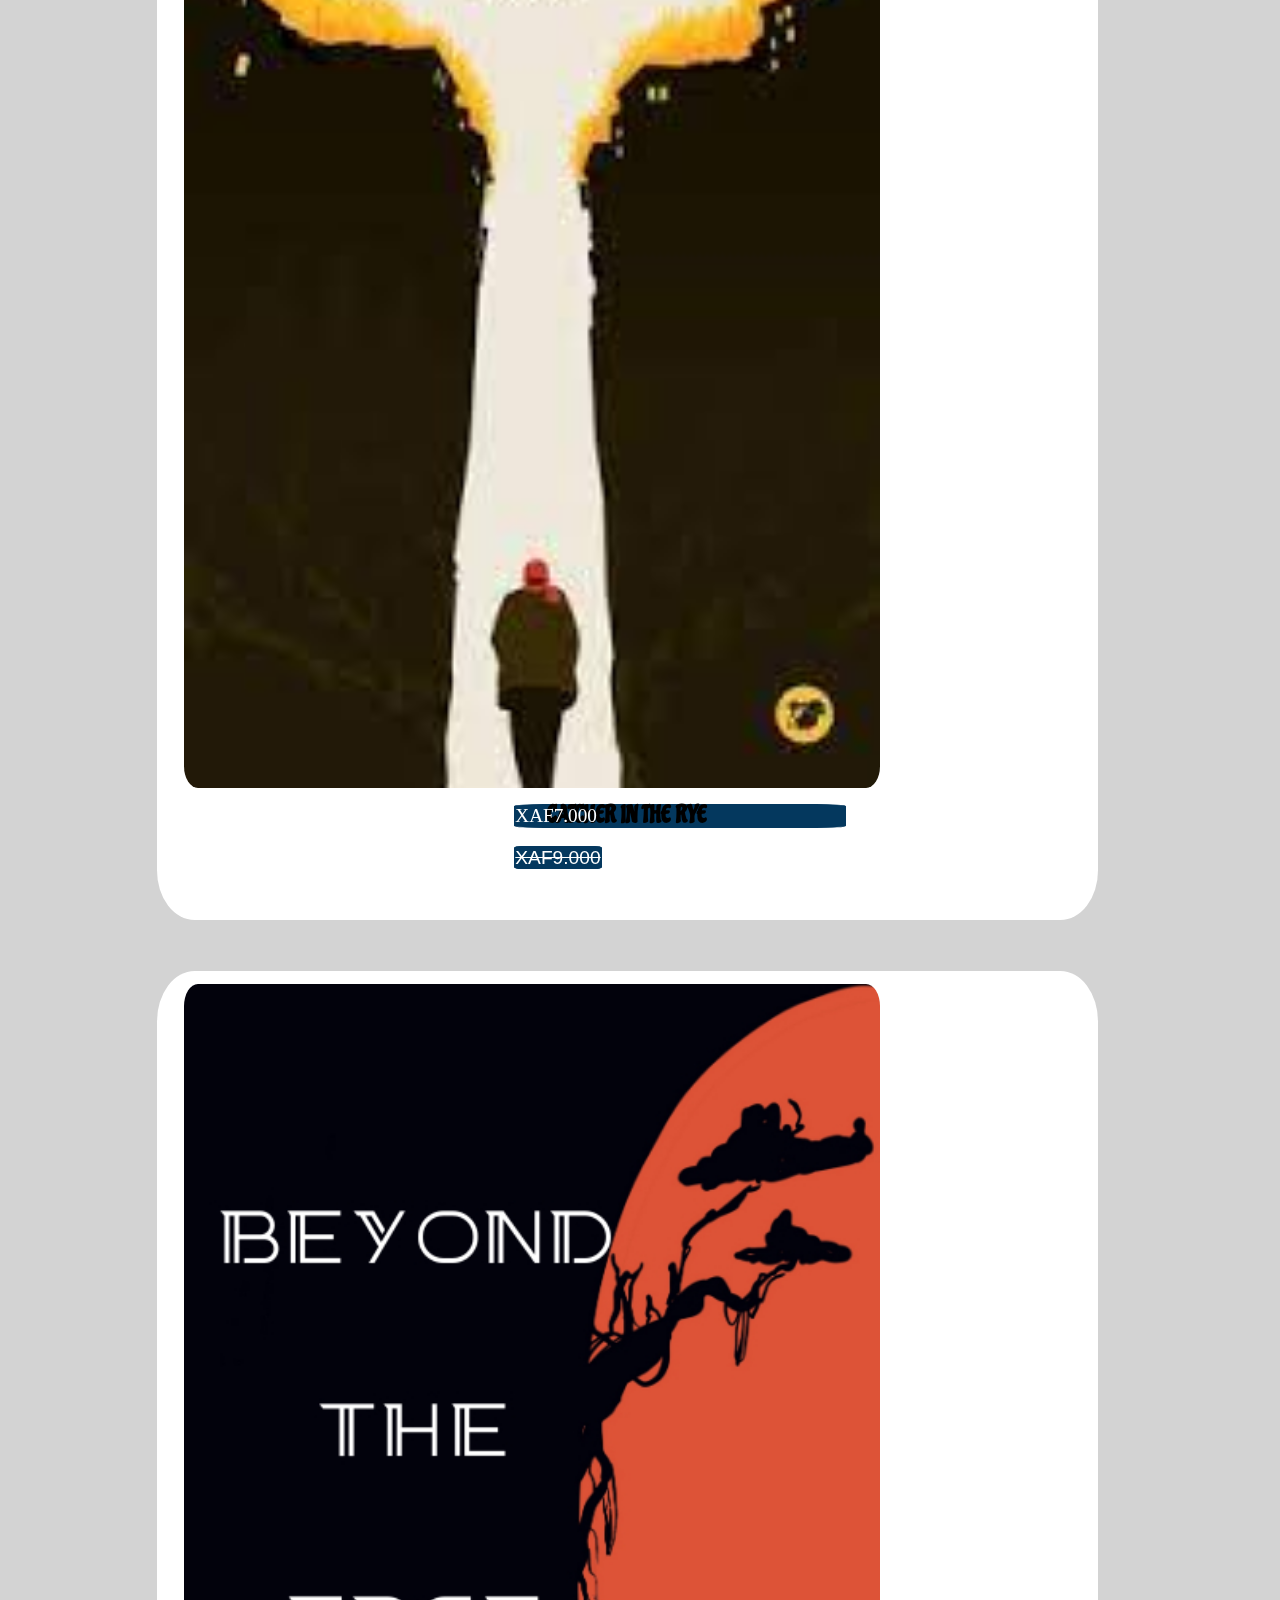
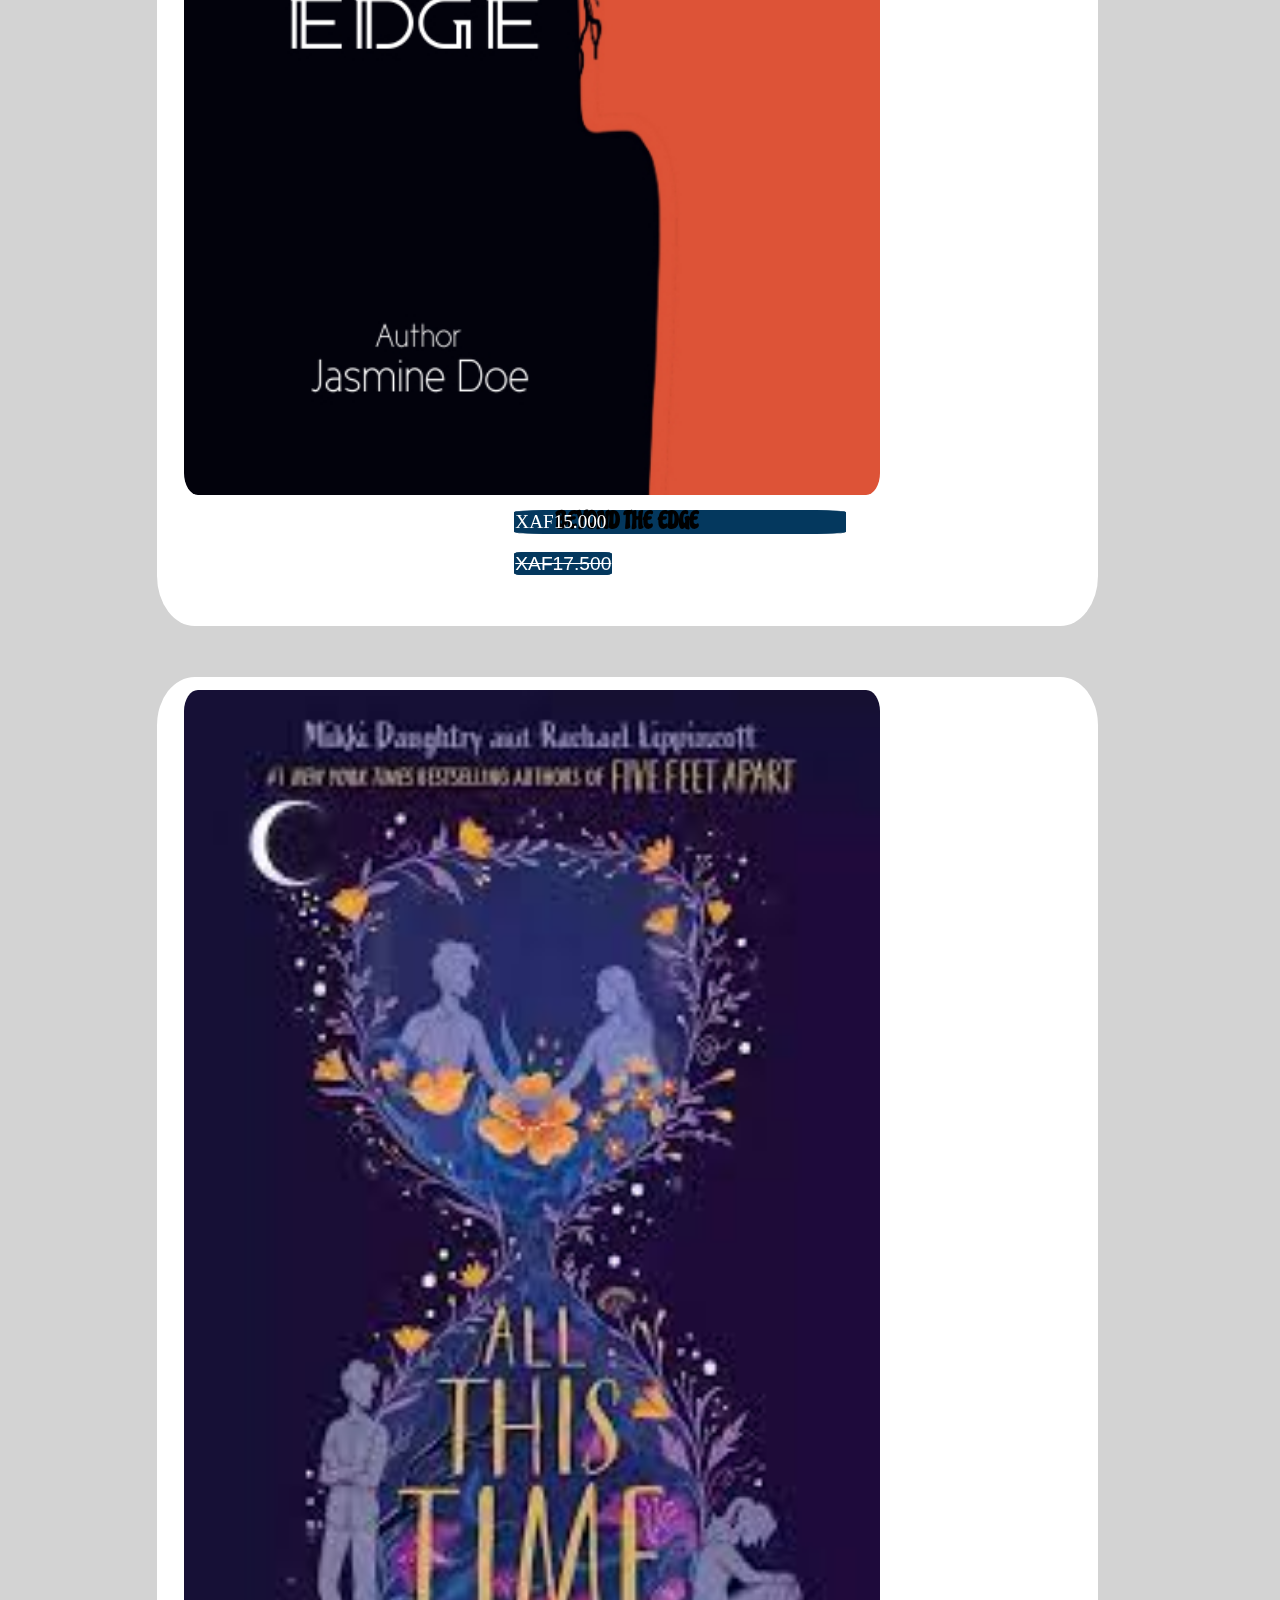
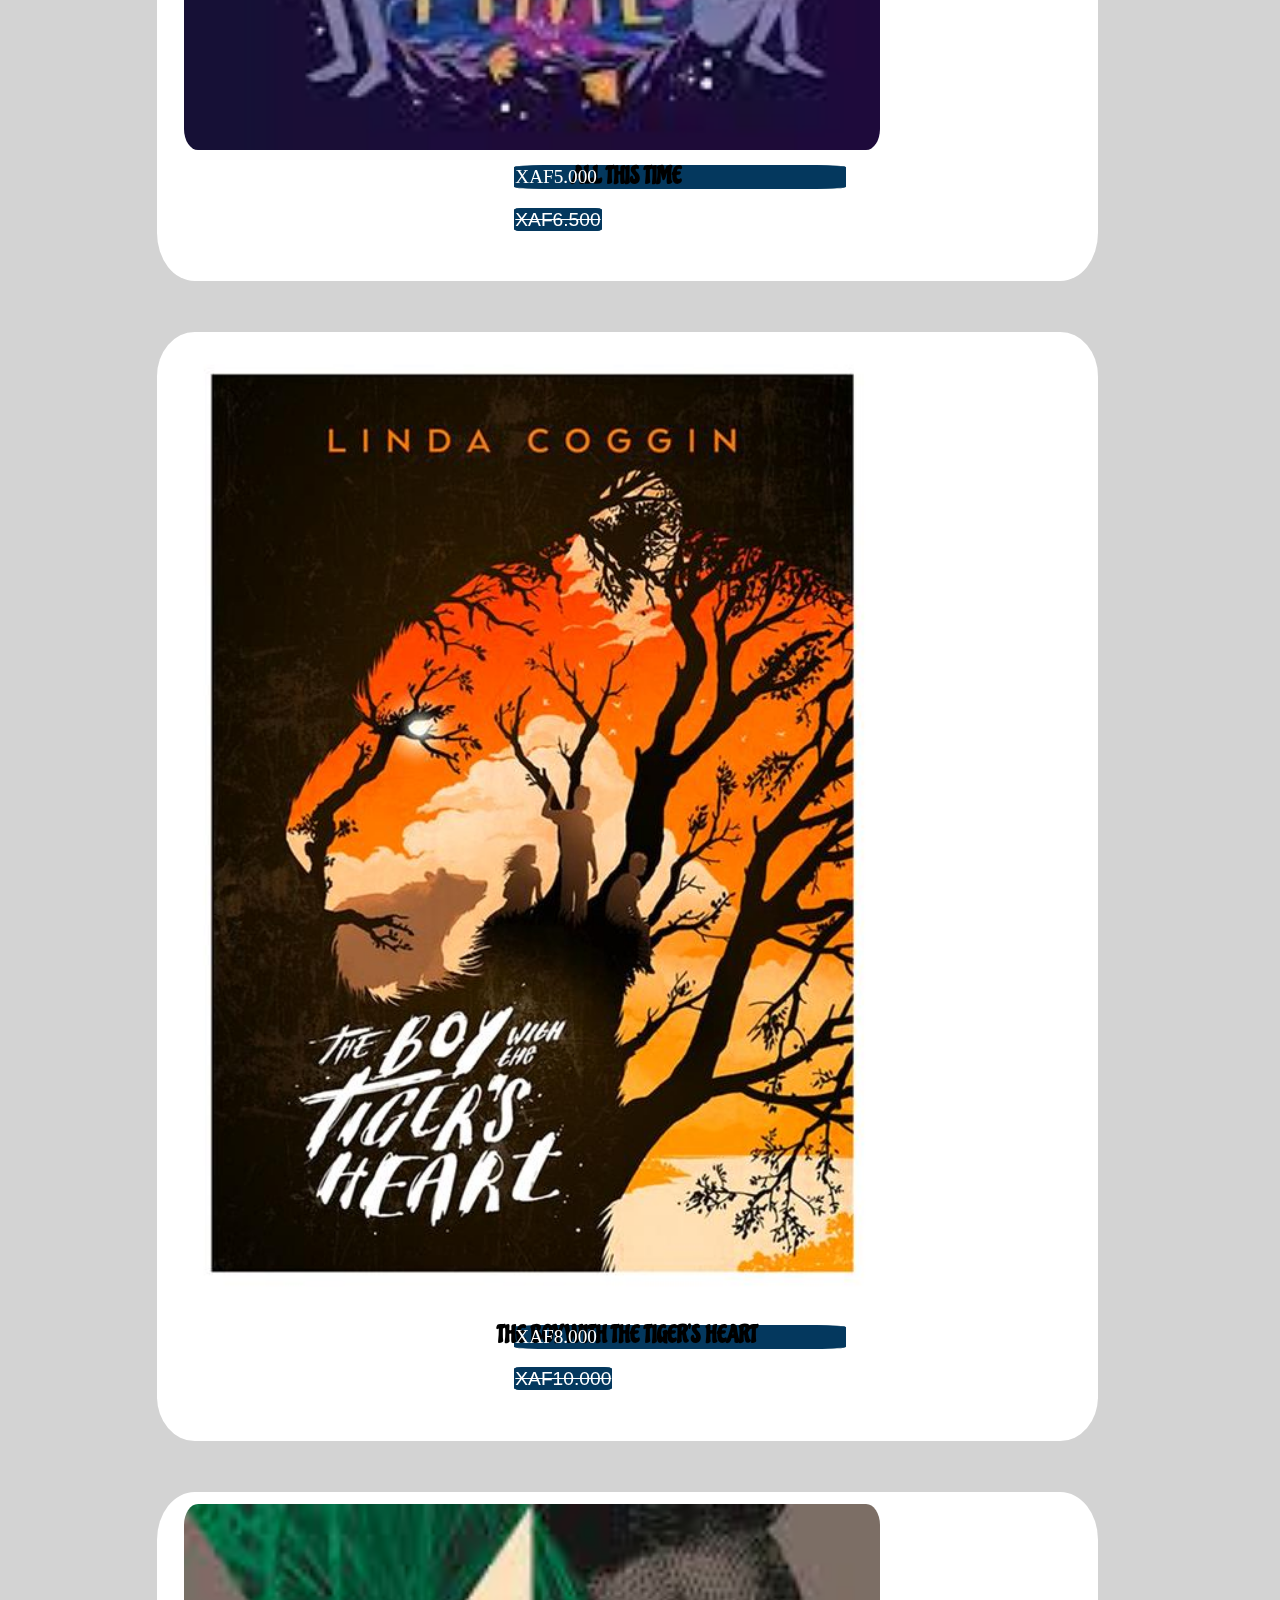
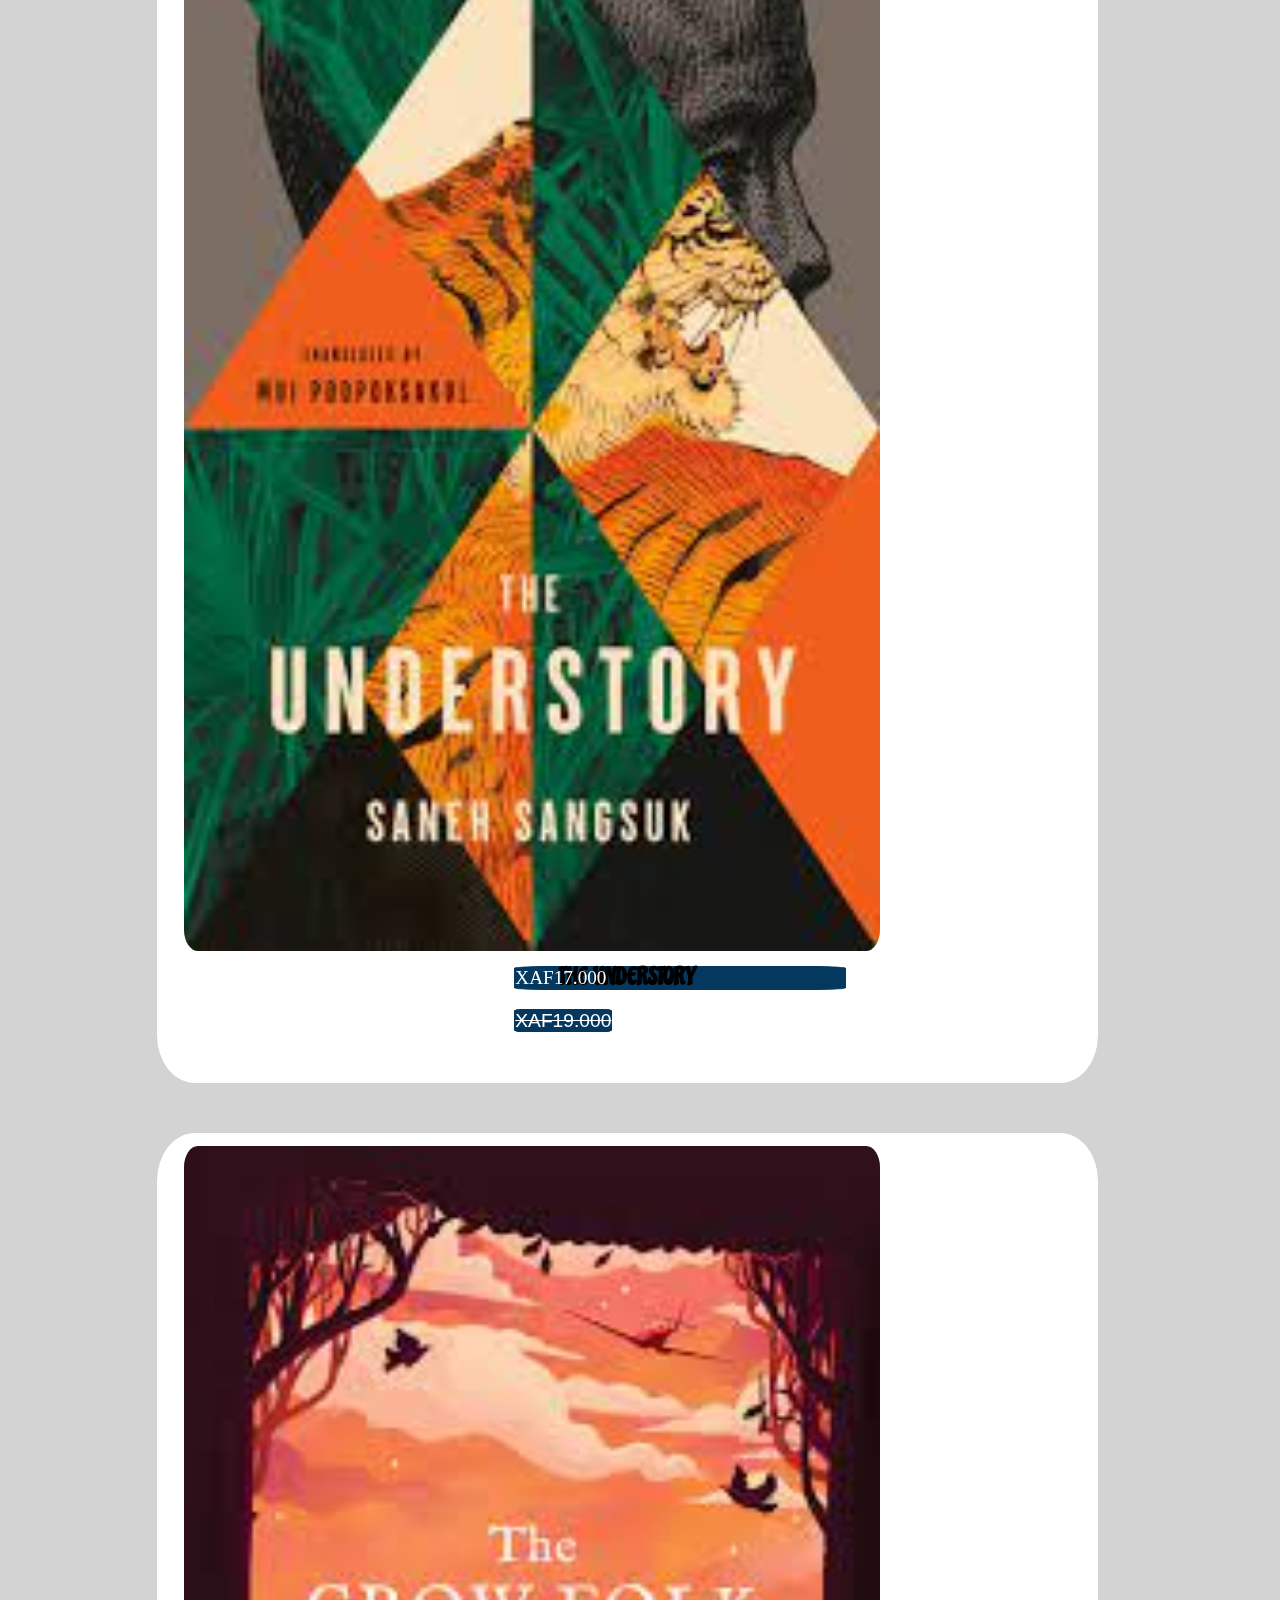
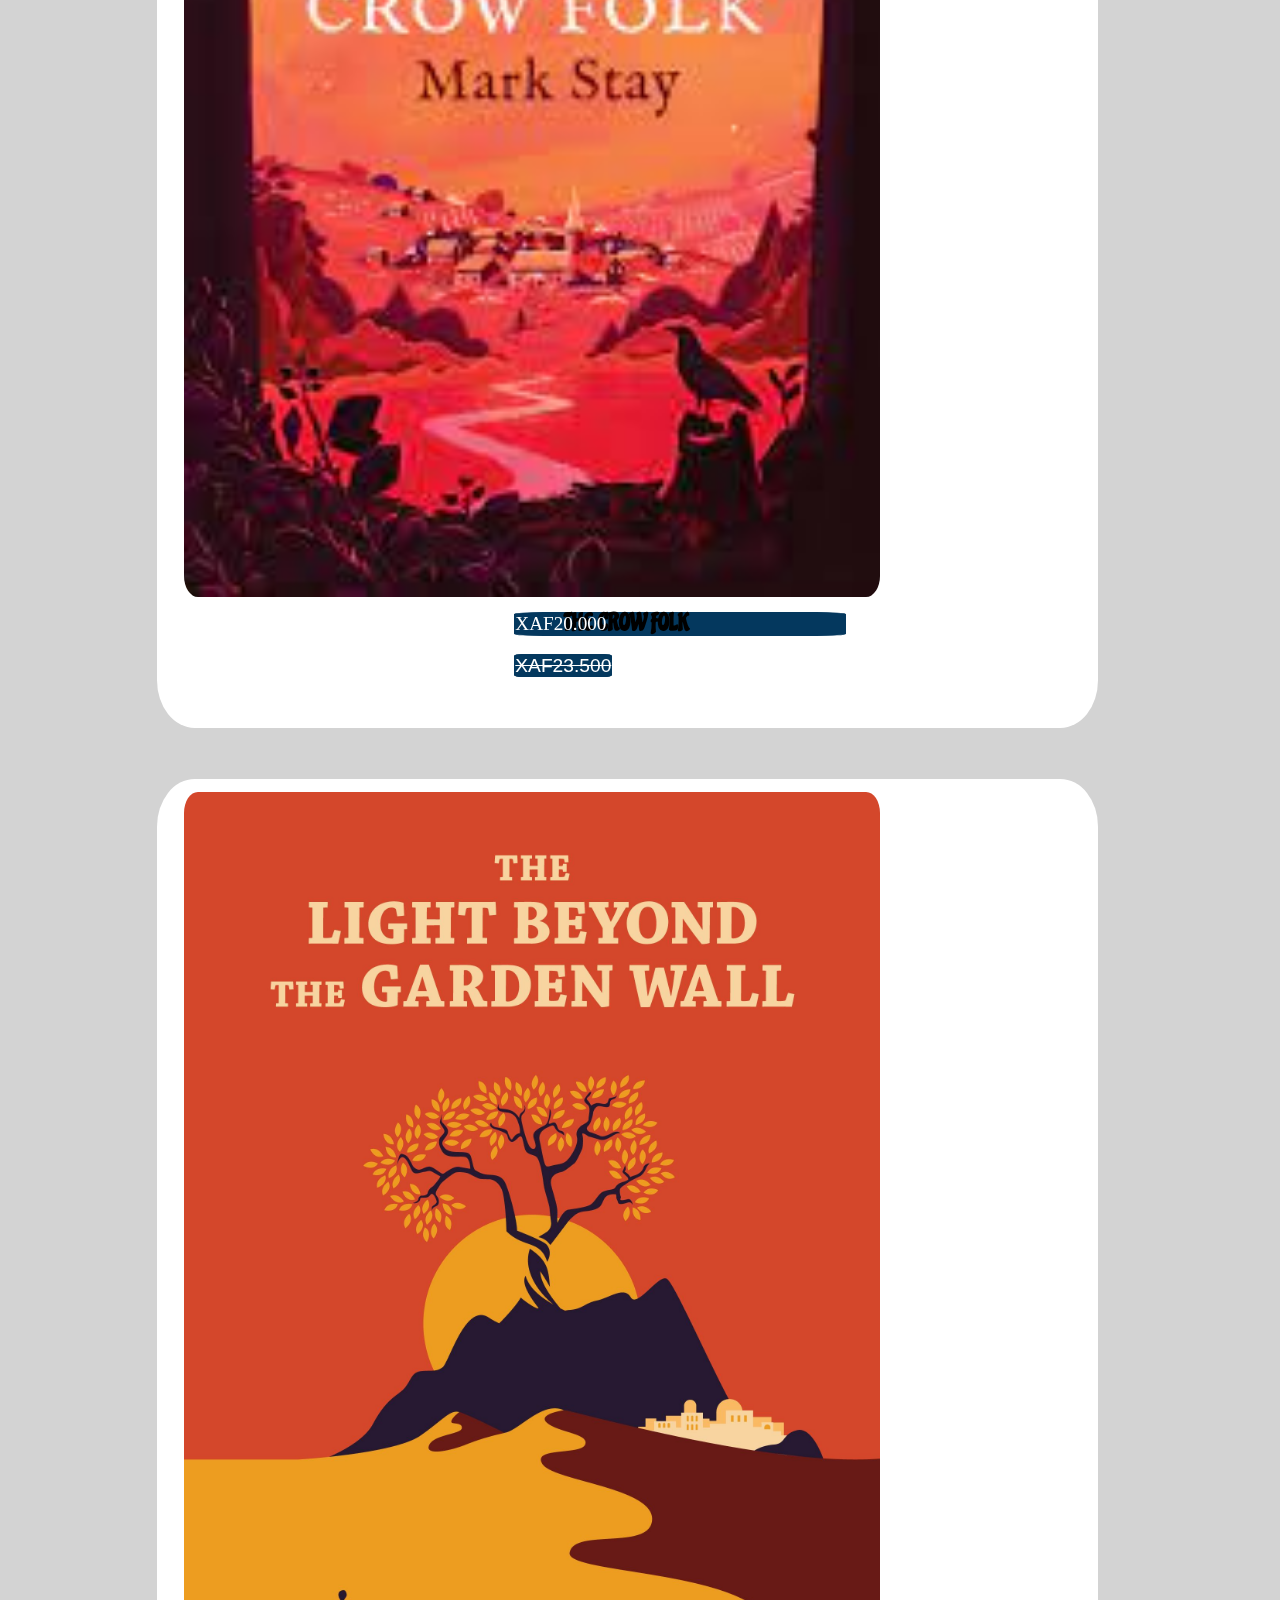
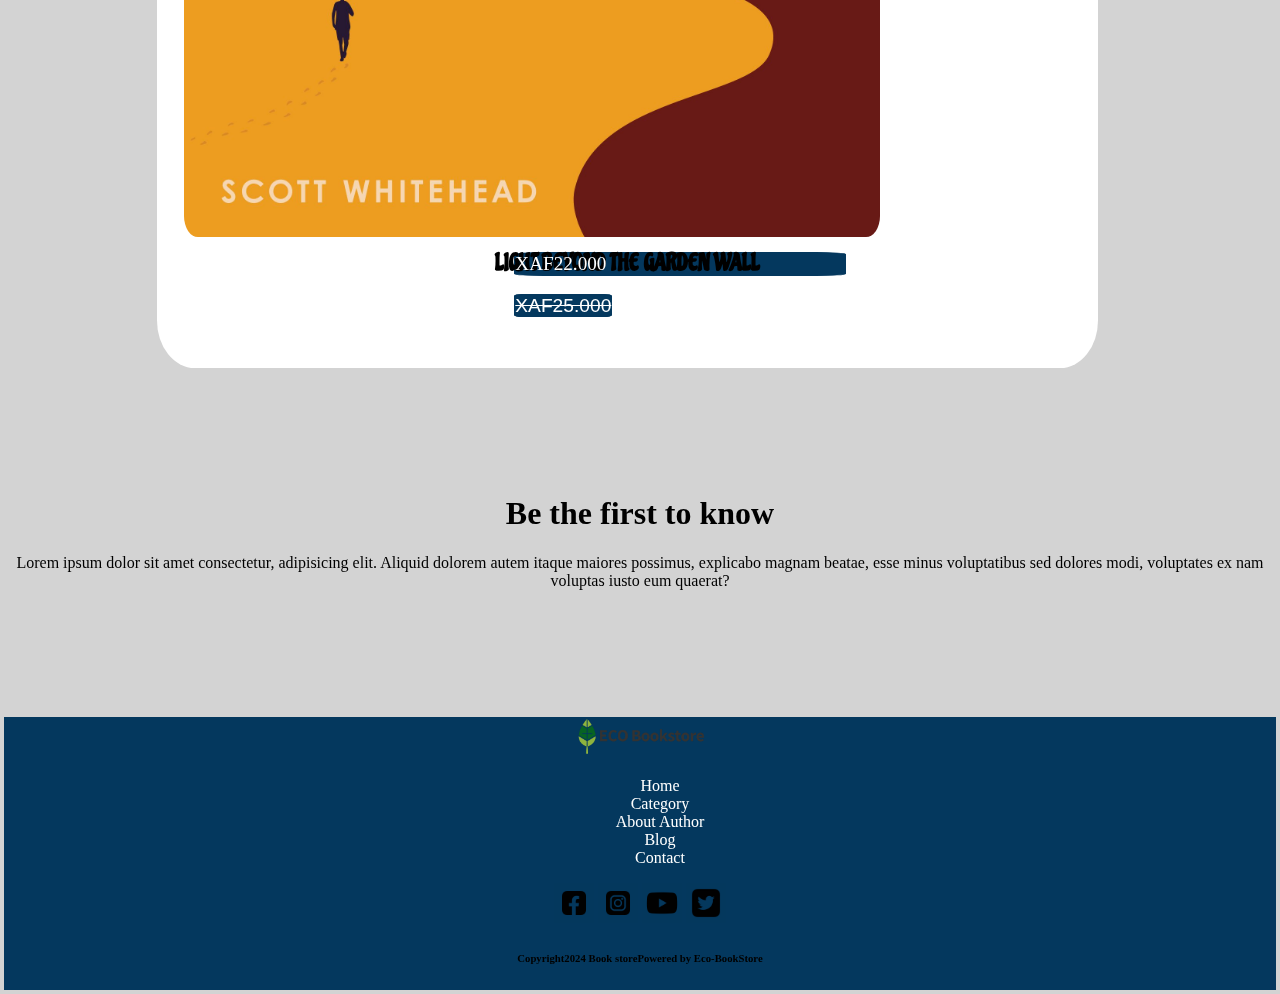
<file: Category.html>
<!DOCTYPE html>
<html lang="en">

<head>
  <meta charset="UTF-8">
  <meta name="viewport" content="width=device-width, initial-scale=1.0">
  <link rel="stylesheet" href="https://cdnjs.cloudflare.com/ajax/libs/font-awesome/6.6.0/css/all.min.css"
    integrity="sha512-Kc323vGBEqzTmouAECnVceyQqyqdsSiqLQISBL29aUW4U/M7pSPA/gEUZQqv1cwx4OnYxTxve5UMg5GT6L4JJg=="
    crossorigin="anonymous" referrerpolicy="no-referrer" />
  <link rel="preconnect" href="https://fonts.googleapis.com">
  <link rel="preconnect" href="https://fonts.gstatic.com" crossorigin>
  <link href="https://fonts.googleapis.com/css2?family=Chicle&display=swap" rel="stylesheet">
  <link rel="stylesheet" href="./style/cat.css">
  <title>ECO-BOOKSTORE</title>
</head>

<body>
  <header>
    <nav>
      <img src="image/logo.webp" alt="logo">
      <i class="fa-solid fa-magnifying-glass"></i>
      <ul>
        <a href="index.html">HOME</a>
        <a href="Category.html">CATEGORY</a>
        <a href="">AUTHOR</a>
        <a href="">BLOG</a>
        <a href="">CONTACT</a>
      </ul>
    </nav>
  </header>
  <main>
    <div class="starting">
      <h1>Books</h1>
      <p>Lorem ipsum dolor sit amet consectetur adipisicing elit. Omnis soluta alias sint, cum reprehenderit nemo illum
        a distinctio sequi, dignissimos minima expedita cupiditate accusamus minus veniam aut. In, maiores esse?</p>
    </div>
    <div class="begining">
      <div class="book">
        <h5>NEW RELEASE</h5>
        <h1> THE LIGHT BEYOND <span>THE</span> GARDEN WALL</h1>
        <p><b>Lorem ipsum dolor sit amet consectetur adipisicing elit. Nobis quas, corporis praesentium excepturi
            reiciendis aperiam natus facere nemo tempore laboriosam quis ipsa assumenda exercitationem optio recusandae?
            Quae nihil tempore aspernatur.</b></p>
        <p>Lorem ipsum dolor sit amet consectetur adipisicing elit. Omnis ipsa magnam nulla eligendi eveniet sequi, vero
          reprehenderit maxime incidunt itaque quos corporis dolores rerum blanditiis iste molestiae deleniti in cumque.
        </p>
        <h5><a href="">Buy Now</a></h5>
      </div>
      <img src="image/book1.jpeg" alt="pic">
    </div>
    <div class="classes">
      <h2>More Books</h2>
      <div class="more1">
        <a href=""><img src="image/book8.jpeg" alt="picture"></a>
        <h5>Fantasy</h5>
        <h4>The Regeneration</h4>
        <p>XAF10.000</p>
        <small>XAF12.00</small>
      </div>
      <div class="more2">
        <a href=""><img src="image/book7.jpeg" alt="picture"></a>
        <h5>Fantasy</h5>
        <h4>CATCHER IN THE RYE</h4>
        <p>XAF7.000</p>
        <small>XAF9.000</small>
      </div>
      <div class="more3">
        <a href=""><img src="image/book6.jpeg" alt="picture"></a>
        <h5>Fantasy</h5>
        <h4>BEYOND THE EDGE</h4>
        <p>XAF15.000</p>
        <small>XAF17.500</small>
      </div>
      <div class="more4">
        <a href=""><img src="image/book5.jpeg" alt="picture"></a>
        <h5>Fantasy</h5>
        <h4>ALL THIS TIME</h4>
        <p>XAF5.000</p>
        <small>XAF6.500</small>
      </div>
      <div class="more5">
        <a href=""><img src="image/book4.jpeg" alt="picture"></a>
        <h5>Fantasy</h5>
        <h4>THE BOY WITH THE TIGER'S HEART</h4>
        <p>XAF8.000</p>
        <small>XAF10.000</small>
      </div>
      <div class="more6">
        <a href=""><img src="image/book3.jpeg" alt="picture"></a>
        <h5>Sci-Fi</h5>
        <h4>THE UNDERSTORY</h4>
        <p>XAF17.000</p>
        <small>XAF19.000</small>
      </div>
      <div class="more7">
        <a href=""><img src="image/book2.jpeg" alt="picture"></a>
        <h5>Fantasy</h5>
        <h4>THE CROW FOLK</h4>
        <p>XAF20.000</p>
        <small>XAF23.500</small>
      </div>
      <div class="more8">
        <a href=""><img src="image/a1f88733921c820db477d054fe96afbb.jpeg" alt="picture"></a>
        <h5>Sci-Fi</h5>
        <h4>LIGHT BEYOND THE GARDEN WALL</h4>
        <p>XAF22.000</p>
        <small>XAF25.000</small>
      </div>
    </div>
  </main>
  <article>
    <h1>Be the first to know</h1>
    <p>Lorem ipsum dolor sit amet consectetur, adipisicing elit. Aliquid dolorem autem itaque maiores possimus,
      explicabo magnam beatae, esse minus voluptatibus sed dolores modi, voluptates ex nam voluptas iusto eum quaerat?
    </p>
  </article>
  <footer>
    <div class="last">
      <img src="image/logo.webp" alt="log">
      <ul>
        <a href="">Home</a>
        <a href="">Category</a>
        <a href="">About Author</a>
        <a href="">Blog</a>
        <a href="">Contact</a>
      </ul>
      <a href=""><img src="image/fb.jfif" alt="icon"></a>
      <a href=""><img src="image/insta.jfif" alt="icon"></a>
      <a href=""><img src="image/tube.jfif" alt="icon"></a>
      <a href=""><img src="image/twit.jfif" alt="icon"></a>
    </div>
    <h6>Copyright<i class="fa-regular fa-copyright"></i>2024 Book store<i class="fa-solid fa-slash"></i>Powered by
      Eco-BookStore</h6>
  </footer>
</body>

</html>
</file>
<file: style/style.css>
body {
  margin: 2px;
  padding: 2px;
  background-color: lightgrey;
}

nav img {
  height: 40px;
}

nav {
  display: flex;
  justify-content: space-between;
}

nav ul {
  display: none;
}

.material-symbols-outlined {
  color: #04385e;
}

.sec1-1 img {
  width: 55%;
  margin-left: 25%;
  border-radius: 5%;
  margin-top: 8%;
}

.sec1-2 h4 {
  text-align: center;
  margin-top: 4%;
  color: #04385e;
}

.lil {
  font-size: small;
}

.sec1-2 h1 {
  text-align: center;
  font-family: Chicle, serif;
  font-size: larger;
}

.sec1-2 p {
  text-align: center;
  font-size: medium;
  font-family: lora, serif;
}

a {
  text-decoration: none;
}

.link {
  display: flex;
  justify-content: space-around;
}

.link a h5 {
  border: solid #04385e 1px;
  width: 100%;
  color: #04385e;
  height: 20px;
  padding: 5%;
  border-radius: 5%;
  margin-top: auto;
}

.link a h5:hover {
  background-color: #04385e;
  color: lightgrey;
}

.sec4-1 h6 {
  text-align: center;
  font-size: large;
  margin-top: -5%;
  color: #04385e;
}

.book h6 {
  text-align: center;
  font-size: medium;
  margin-top: 1%;
  color: #04385e;
}

.sec2-1 a h6 {
  border: solid #04385e 1px;
  width: 23%;
  background-color: #04385e;
  color: lightgrey;
  height: 23px;
  font-size: inherit;
  padding-left: 25px;
  padding-top: 5px;
  margin-left: 35%;
  border-radius: 5%;
}

.link a h6 {
  border: solid #04385e 1px;
  width: 100%;
  background-color: #04385e;
  color: lightgrey;
  height: 20px;
  font-size: inherit;
  padding: 5%;
  border-radius: 5%;
  margin-top: auto;
}

.link a h6:hover {
  background-color: lightgrey;
  color: #04385e;
}

.sec2-1 img {
  width: 55%;
  margin-left: 23%;
  border-radius: 5%;
  margin-top: 10%;
}

.sec2-1 h2 {
  text-align: center;
  font-weight: inherit;
  color: #04385e;
}

.sec2-1 p {
  text-align: center;
  font-size: medium;
  font-family: lora, serif;
}

.sec2-1 a h6:hover {
  background-color: lightgrey;
  color: #04385e;
}

.sec3-1 h1 {
  text-align: center;
  font-family: Chicle, serif;
  font-size: 250%;
  margin-top: 20%;
}

.sec3-1 p {
  text-align: center;
  font-size: medium;
  font-family: lora, serif;
}

.book img {
  width: 55%;
  margin-left: 23%;
  border-radius: 5%;
  margin-top: 10%;
}

.book h4 {
  text-align: center;
  font-family: Chicle, serif;
  font-size: x-large;
  margin-top: -15%;
}

.book p {
  font-size: small;
  margin-top: -11%;
  border: solid #04385e 1px;
  width: 35%;
  margin-left: 30%;
  border-radius: 9%;
  background-color: #04385e;
  color: white;
}

.book1 {
  background-color: white;
  width: 75%;
  padding-bottom: 2%;
  border-radius: 5%;
  margin-left: 13%;
  margin-bottom: 2%;
}

.book2 {
  background-color: white;
  width: 75%;
  padding-bottom: 2%;
  border-radius: 5%;
  margin-left: 13%;
  margin-bottom: 2%;
}

.book3 {
  background-color: white;
  width: 75%;
  padding-bottom: 2%;
  border-radius: 5%;
  margin-left: 13%;
  margin-bottom: 2%;
}

.book4 {
  background-color: white;
  width: 75%;
  padding-bottom: 2%;
  border-radius: 5%;
  margin-left: 13%;
  margin-bottom: 2%;
}

.sec4 p {
  text-align: center;
  font-size: medium;
  font-family: lora, serif;
}

.sec5 p {
  text-align: center;
  font-size: medium;
  font-family: lora, serif;
}

.foot p {
  font-family: Chicle, serif;
  font-size: medium;
  text-align: center;
  font-weight: lighter;
}

.sec3-1 a p {
  border: solid #04385e 1px;
  width: 31%;
  background-color: #04385e;
  color: lightgrey;
  height: 28px;
  font-size: inherit;
  padding-left: 5px;
  padding-top: 5px;
  margin-left: 35%;
}

.sec3-1 a p:hover {
  background-color: lightgrey;
  color: #04385e;
}

.sec4 h1 {
  text-align: center;
  font-family: Chicle, serif;
  font-size: 250%;
  margin-top: 20%;
}

.sec4-1 img {
  width: 55%;
  margin-left: 23%;
  border-radius: 5%;
  margin-top: 10%;
}

.sec4-1 h4 {
  text-align: center;
  font-family: Chicle, serif;
  font-size: x-large;
  margin-top: 1%;
}

.sec5 {
  background-color: white;
  margin-top: 20%;
  padding-top: 10%;
  padding-bottom: 10%;
  border-radius: 3%;
}

.sec5 h1 {
  text-align: center;
  font-family: Chicle, serif;
  font-size: 250%;
  margin-top: auto;
}

.foot2 {
  display: grid;
  grid-template-columns: 1fr 1fr 1fr;
  margin-left: 15%;
}

footer {
  background-color: #04385e;
  padding: 1%;
  margin-top: 10%;
}

.foot1 {
  display: flex;
  justify-content: center;
}

.foot1 img {
  width: 70%;
}

.foot ul {
  display: flex;
  flex-direction: column;
  align-items: center;
}

.foot ul li {
  list-style-type: none;
}

.foot ul li a {
  color: #fff;
}

.foot2-1 img {
  width: 50%;
}

.foot2-2 img {
  width: 50%;
}

.foot2-3 img {
  width: 50%;
}

@media (min-width: 760px) {
  nav {
    margin: 1%;
  }

  nav img {
    height: 50px;
  }

  nav .material-symbols-outlined {
    display: none;
  }

  nav ul {
    display: flex;
    gap: 2%;
    margin-right: 2%;
  }

  nav ul a {
    color: #04385e;
    display: block;
  }

  nav ul a:hover {
    color: #fff;
    background-color: #04385e;
    border: solid #04385e 1px;
  }

  .sec1-1 {
    display: grid;
    grid-template-columns: 2fr 3fr;
  }

  .sec1-2 h4 {
    text-align: left;
    margin-top: 4%;
    color: #04385e;
  }

  .sec1-2 h1 {
    text-align: center;
    font-size: 300%;
  }

  .sec1-2 p {
    margin-top: -5%;
    font-size: x-large;
    font-weight: lighter;
  }
}
</file>
<file: style/cat.css>
body {
  margin: 2px;
  padding: 2px;
  background-color: lightgrey;
}

nav {
  display: flex;
  justify-content: space-between;
  margin: 3%;
}

nav img {
  height: 40px;
}

a {
  text-decoration: none;
}

nav ul {
  display: none;
}

main {
  margin-top: 10%;
}

.starting {
  text-align: center;
}

.starting h1 {
  font-family: chicle, sans-serif;
}

.begining {
  flex-wrap: wrap;
  margin-top: 20%;
  margin-bottom: 20%;
}

.begining img {
  height: 100%;
  width: 100%;
}

.begining h5 {
  color: blue;
}

.book h1 {
  text-align: center;
  font-family: chicle, sans-serif;
}

.book h5 a {
  border: solid #04385e 1px;
  background-color: #04385e;
  color: white;
  border-radius: 5%;
}


.classes {
  flex-wrap: wrap;
  margin-bottom: 10%;
}

.classes img {
  border-radius: 2%;
}

.classes h2 {
  margin-bottom: 15%;
  font-family: chicle, sans-serif;
}

.classes h5 {
  text-align: center;
  font-size: medium;
  margin-top: 1%;
  color: #04385e;
}

.classes h4 {
  text-align: center;
  font-family: chicle, sans-serif;
  font-size: x-large;
  margin-top: -5%;
}

.classes p {
  font-size: larger;
  margin-top: -6%;
  border: solid #04385e 1px;
  width: 35%;
  margin-left: 38%;
  border-radius: 9%;
  background-color: #04385e;
  color: white;
}

.classes small {
  font-size: larger;
  margin-top: -6%;
  border: solid #04385e 1px;
  width: 35%;
  margin-left: 38%;
  border-radius: 9%;
  background-color: #04385e;
  color: white;
}

.more1 {
  background-color: white;
  width: 74%;
  padding-top: 1%;
  border-radius: 4%;
  margin-left: 12%;
  margin-bottom: 4%;
  padding-bottom: 4%;
}
.more1 img {
  width: 74%;
  margin-left: 27px;
}

.more1 small {
  text-decoration: line-through;
  font-family: lora, sans-serif;
}

.more2 {
  background-color: white;
  width: 74%;
  padding-top: 1%;
  border-radius: 4%;
  margin-left: 12%;
  margin-bottom: 4%;
  padding-bottom: 4%;
}

.more2 img {
  width: 74%;
  margin-left: 27px;
}

.more2 small {
  text-decoration: line-through;
  font-family: lora, sans-serif;
}

.more3 {
  background-color: white;
  width: 74%;
  padding-top: 1%;
  border-radius: 4%;
  margin-left: 12%;
  margin-bottom: 4%;
  padding-bottom: 4%;
}
.more3 img {
  width: 74%;
  margin-left: 27px;
}

.more3 small {
  text-decoration: line-through;
  font-family: lora, sans-serif;
}

.more4 {
  background-color: white;
  width: 74%;
  padding-top: 1%;
  border-radius: 4%;
  margin-left: 12%;
  margin-bottom: 4%;
  padding-bottom: 4%;
}

.more4 img {
  width: 74%;
  margin-left: 27px;
}

.more4 small {
  text-decoration: line-through;
  font-family: lora, sans-serif;
}

.more5 {
  background-color: white;
  width: 74%;
  padding-top: 1%;
  border-radius: 4%;
  margin-left: 12%;
  margin-bottom: 4%;
  padding-bottom: 4%;
}

.more5 img {
  width: 74%;
  margin-left: 27px;
}

.more5 small {
  text-decoration: line-through;
  font-family: lora, sans-serif;
}

.more6 {
  background-color: white;
  width: 74%;
  padding-top: 1%;
  border-radius: 4%;
  margin-left: 12%;
  margin-bottom: 4%;
  padding-bottom: 4%;
}
.more6  img {
  width: 74%;
  margin-left: 27px;
}

.more6 small {
  text-decoration: line-through;
  font-family: lora, sans-serif;
}

.more7 {
  background-color: white;
  width: 74%;
  padding-top: 1%;
  border-radius: 4%;
  margin-left: 12%;
  margin-bottom: 4%;
  padding-bottom: 4%;
}

.more7 img {
  width: 74%;
  margin-left: 27px;
}

.more7 small {
  text-decoration: line-through;
  font-family: lora, sans-serif;
}

.more8 {
  background-color: white;
  width: 74%;
  padding-top: 1%;
  border-radius: 4%;
  margin-left: 12%;
  margin-bottom: 4%;
  padding-bottom: 4%;
}

.more8 img {
  width: 74%;
  margin-left: 27px;
}

.more8 small {
  text-decoration: line-through;
  font-family: lora, sans-serif, Times, serif;
}


article {
  text-align: center;
  margin-top: 10%;
}

footer {
  text-align: center;
  gap: 2%;
  margin-top: 10%;
  background-color: #04385e;
  padding-bottom: 1px;
}

.last {
  flex-wrap: wrap;
  align-items: center;
}
.last img {
  height: 40px;
}

.last ul {
  display: flex;
  flex-direction: column;
}

.last ul a {
  color: white;
}
 .last a img {
  mix-blend-mode: multiply;
}

@media (min-width: 760px) {
  nav {
    margin: 1%;
  }

  nav img {
    height: 50px;
  }

  nav .material-symbols-outlined {
    display: none;
  }

  nav ul {
    display: flex;
    gap: 2%;
    margin-right: 2%;
  }

  nav ul a {
    color: #04385e;
  }

  nav ul a:hover {
    color: #fff;
    background-color: #04385e;
    border: solid #04385e 1px;
  }
}
</file>
